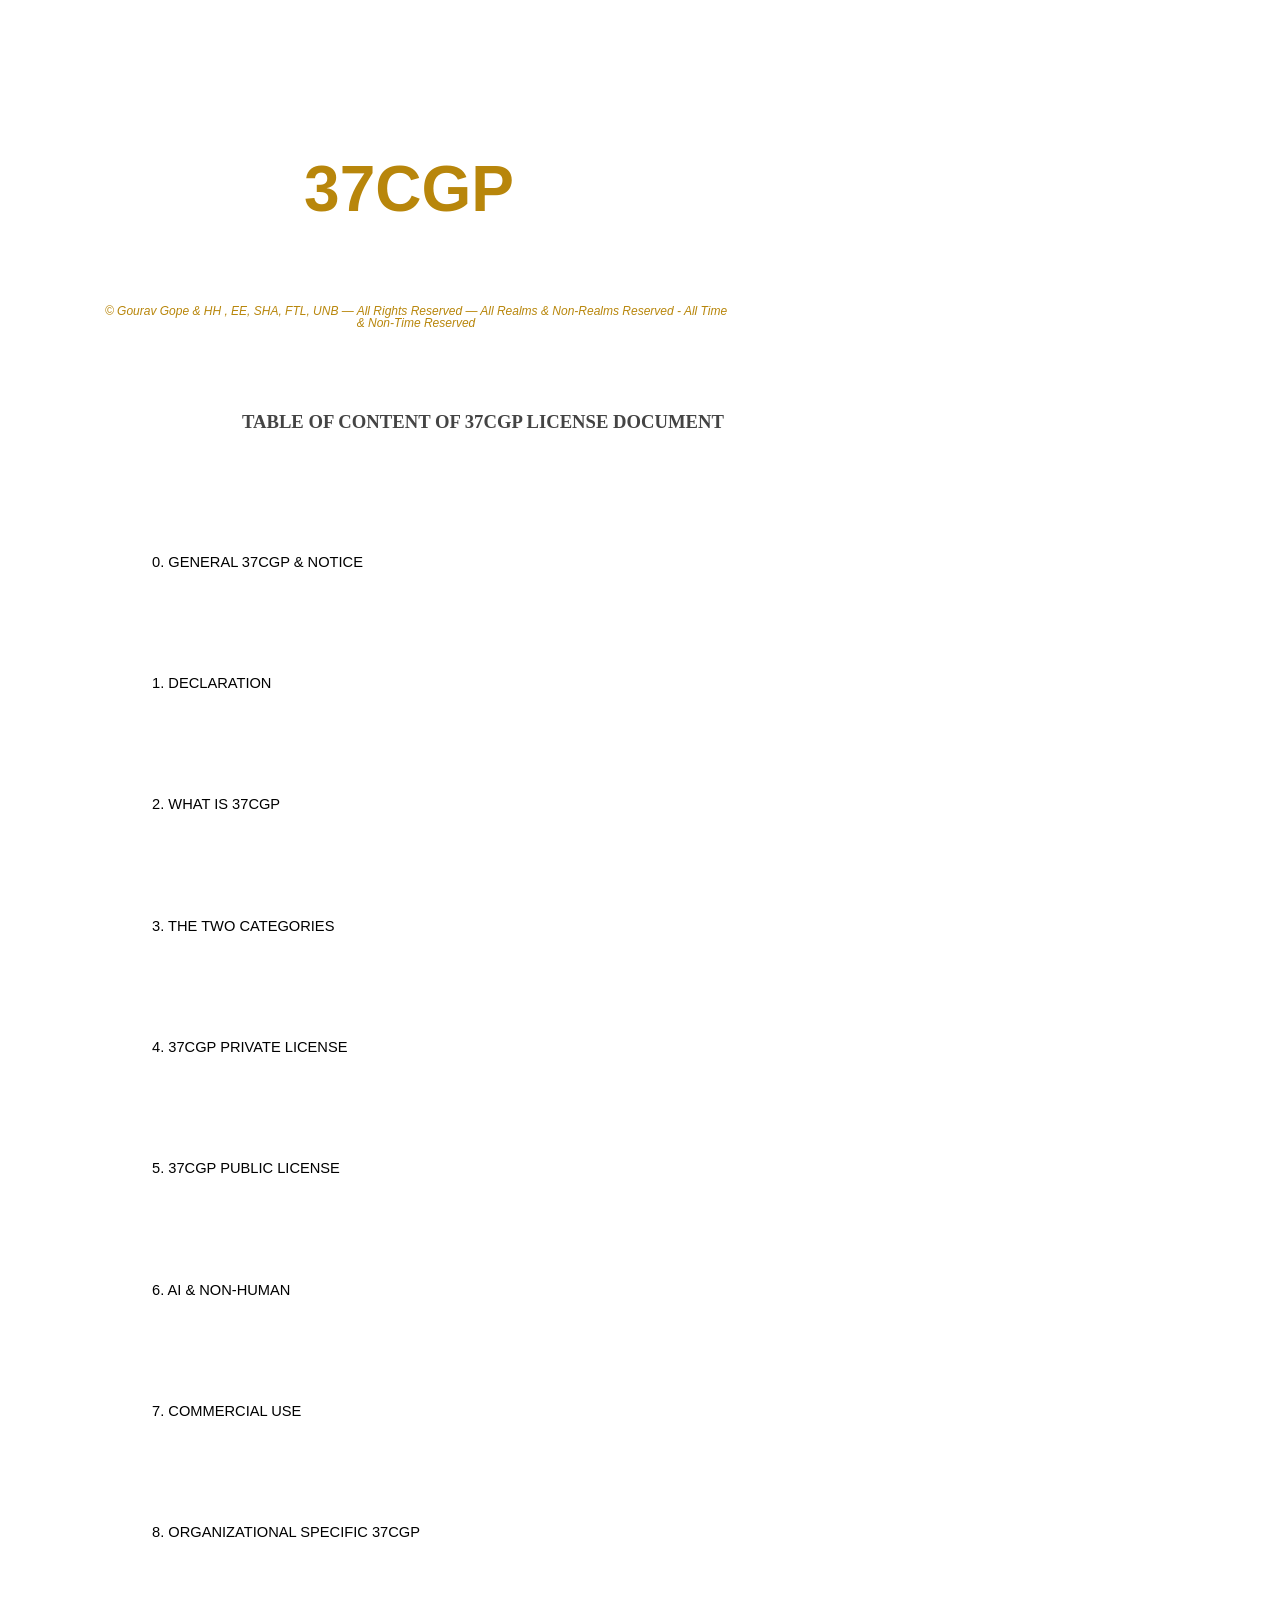
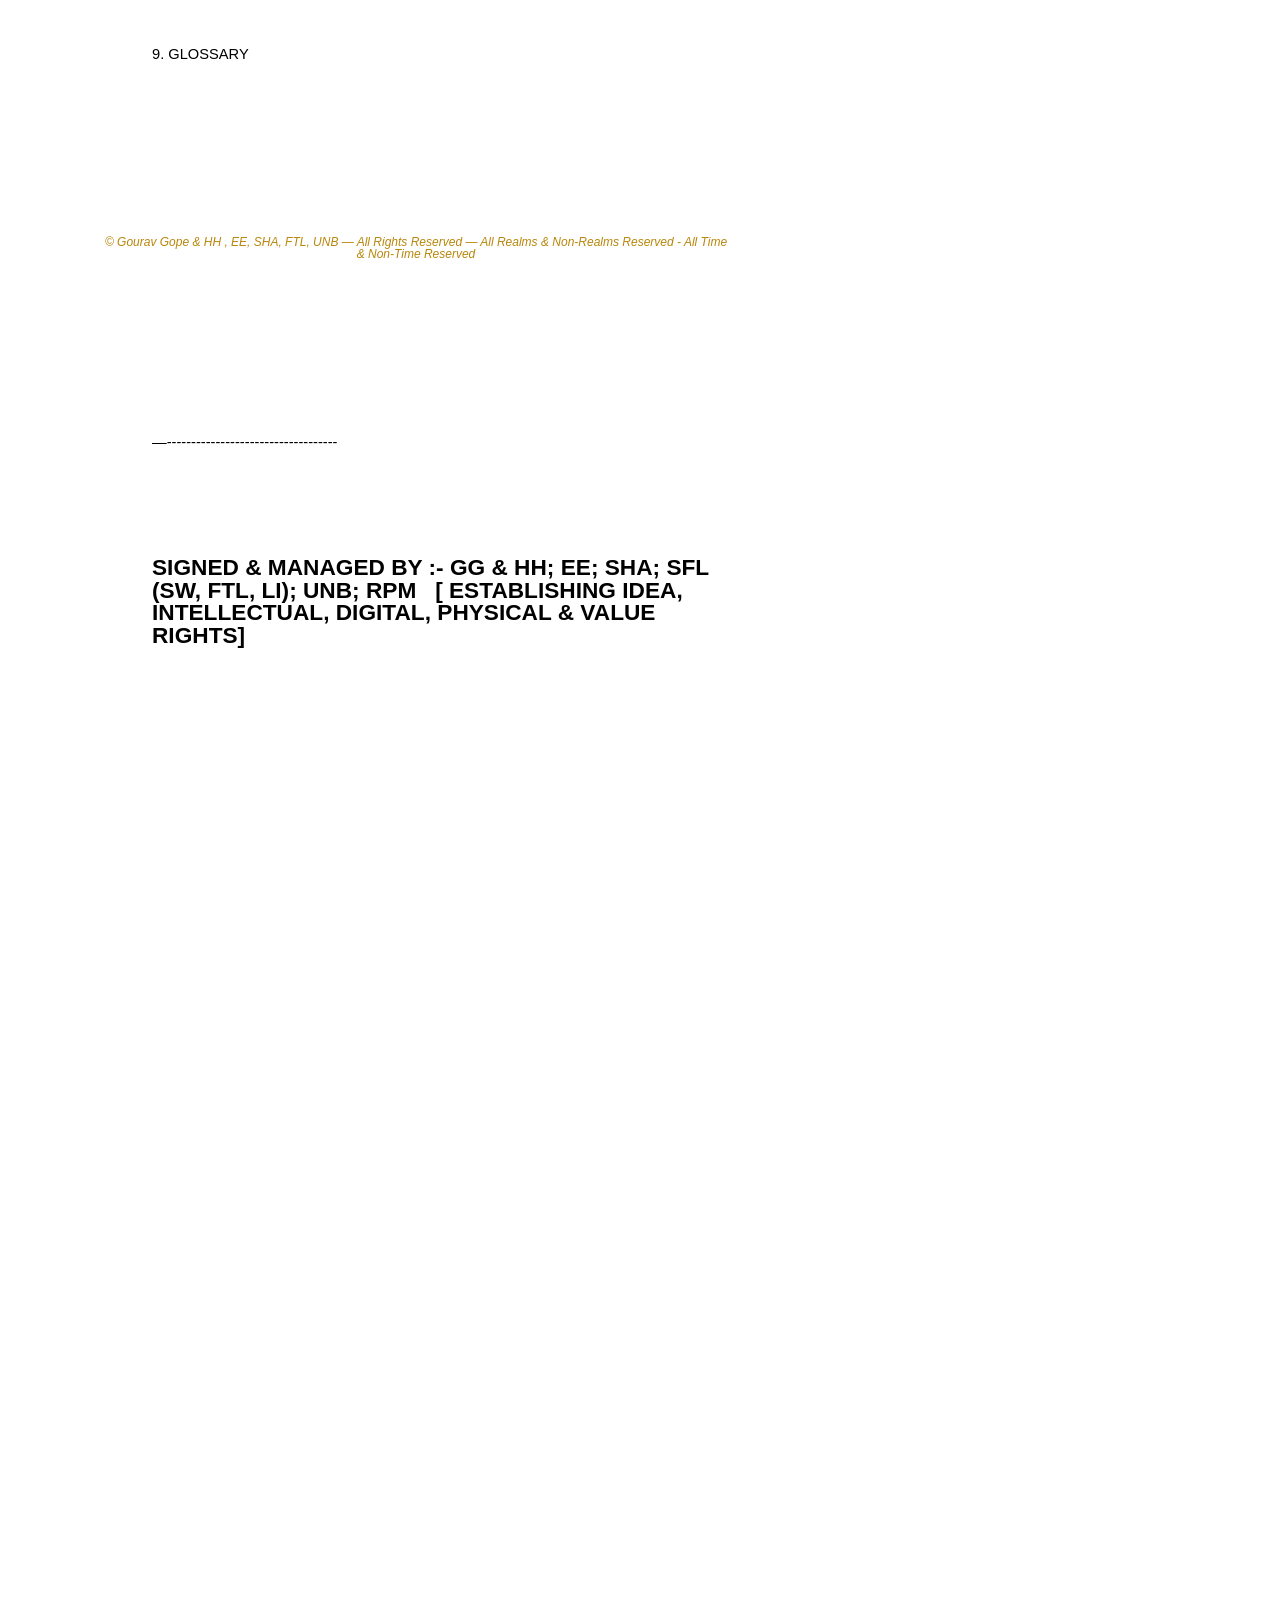
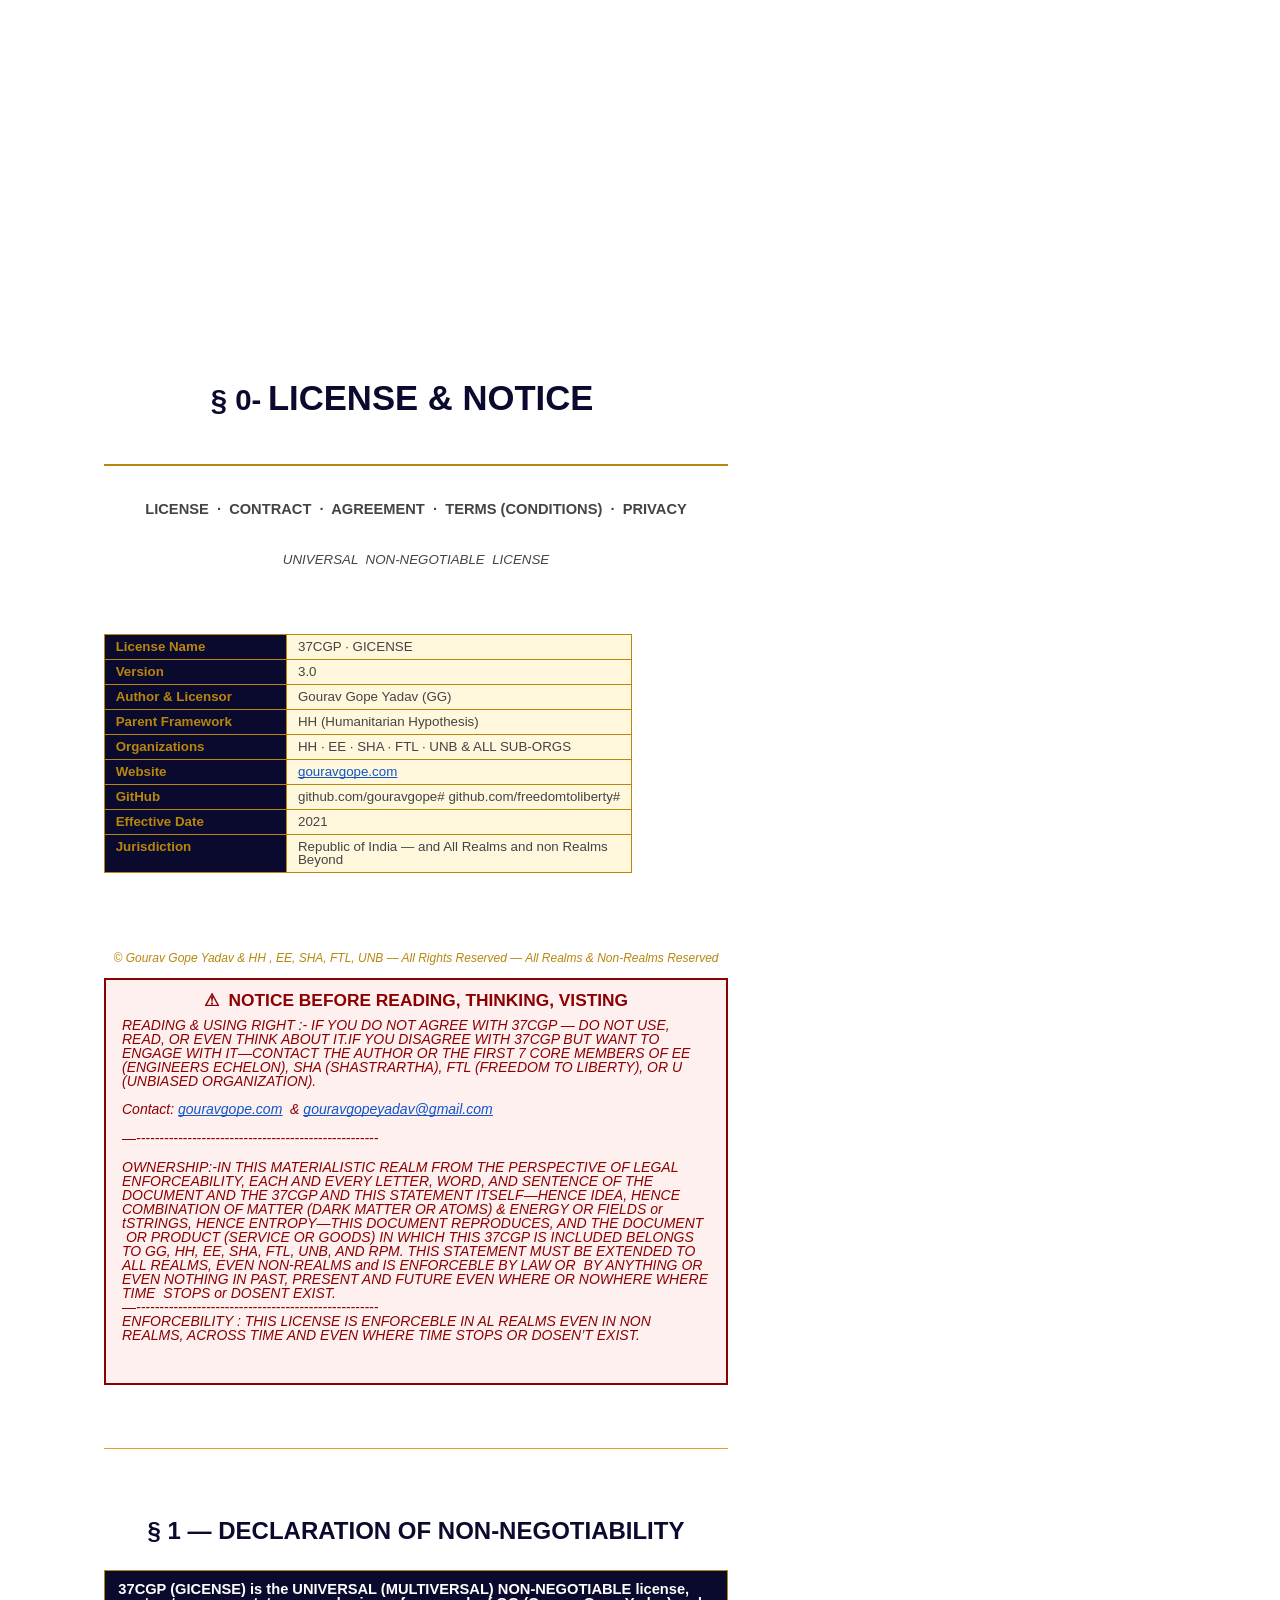
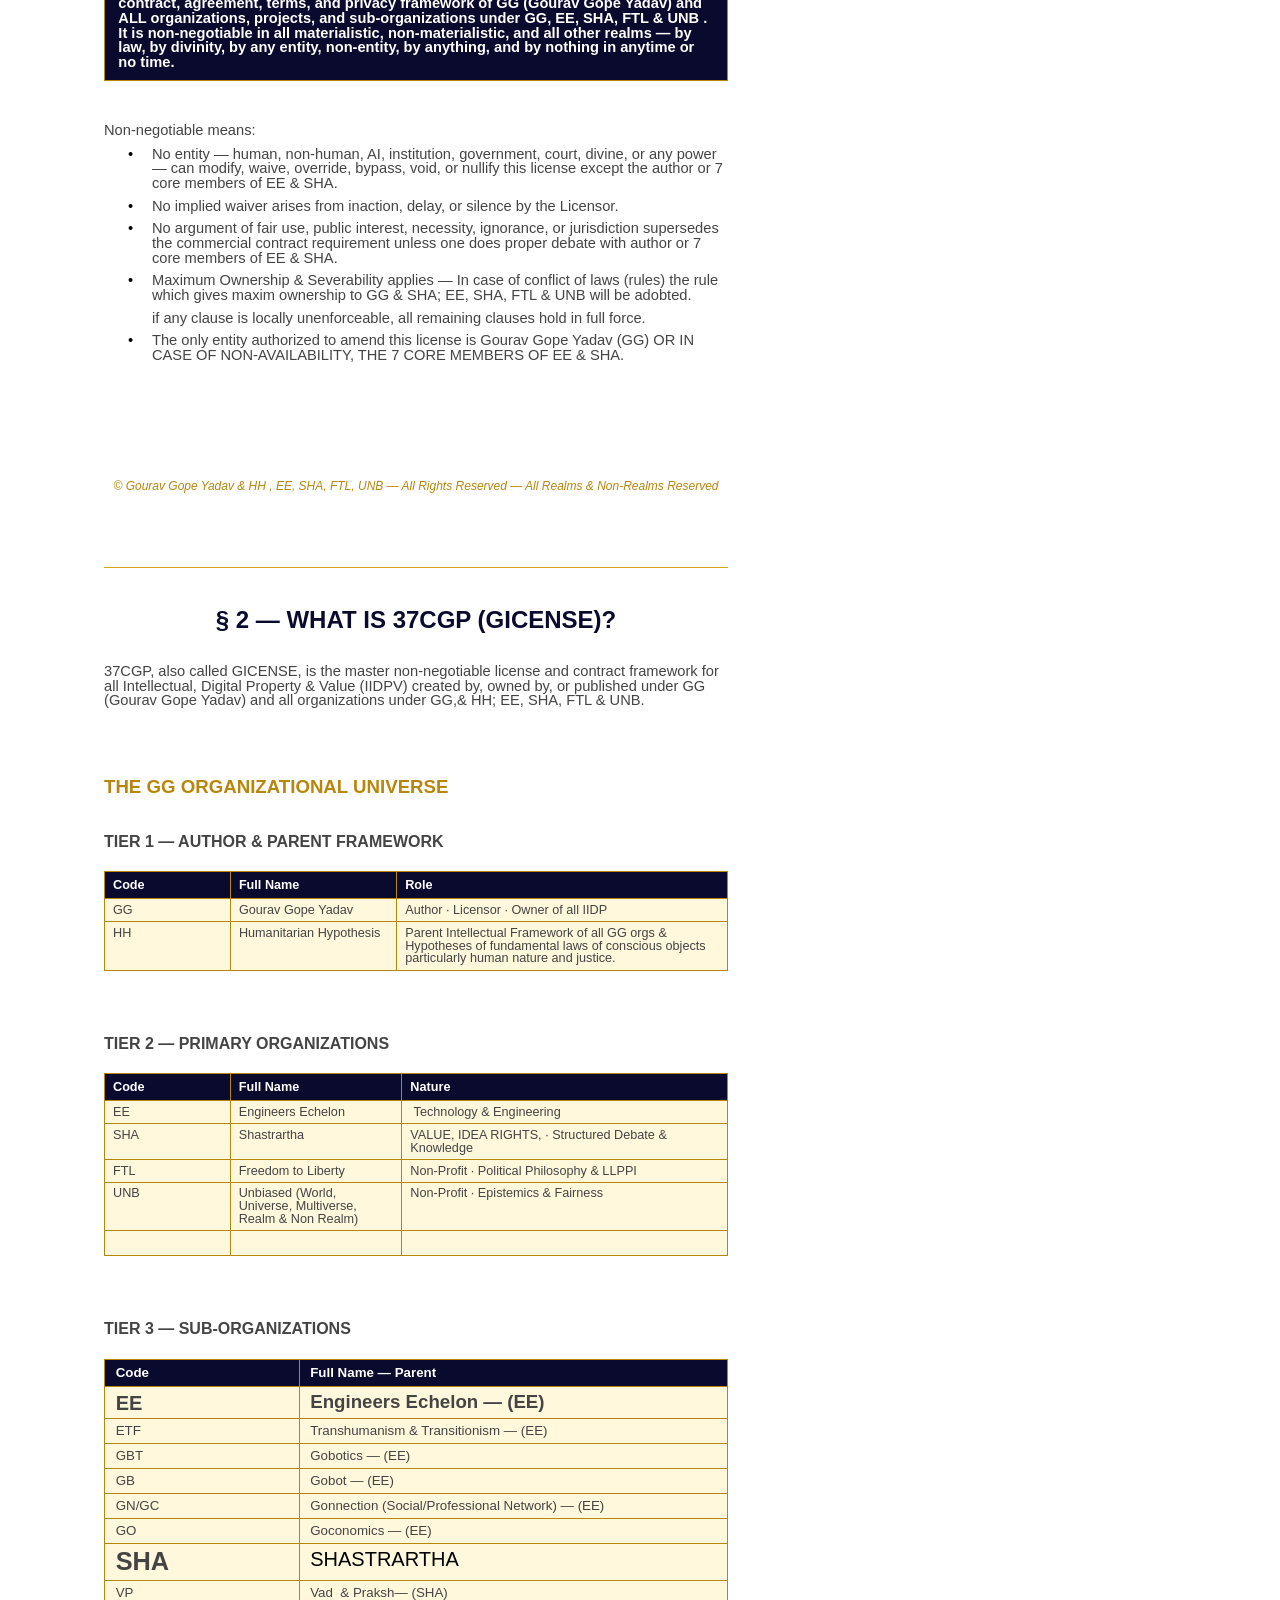
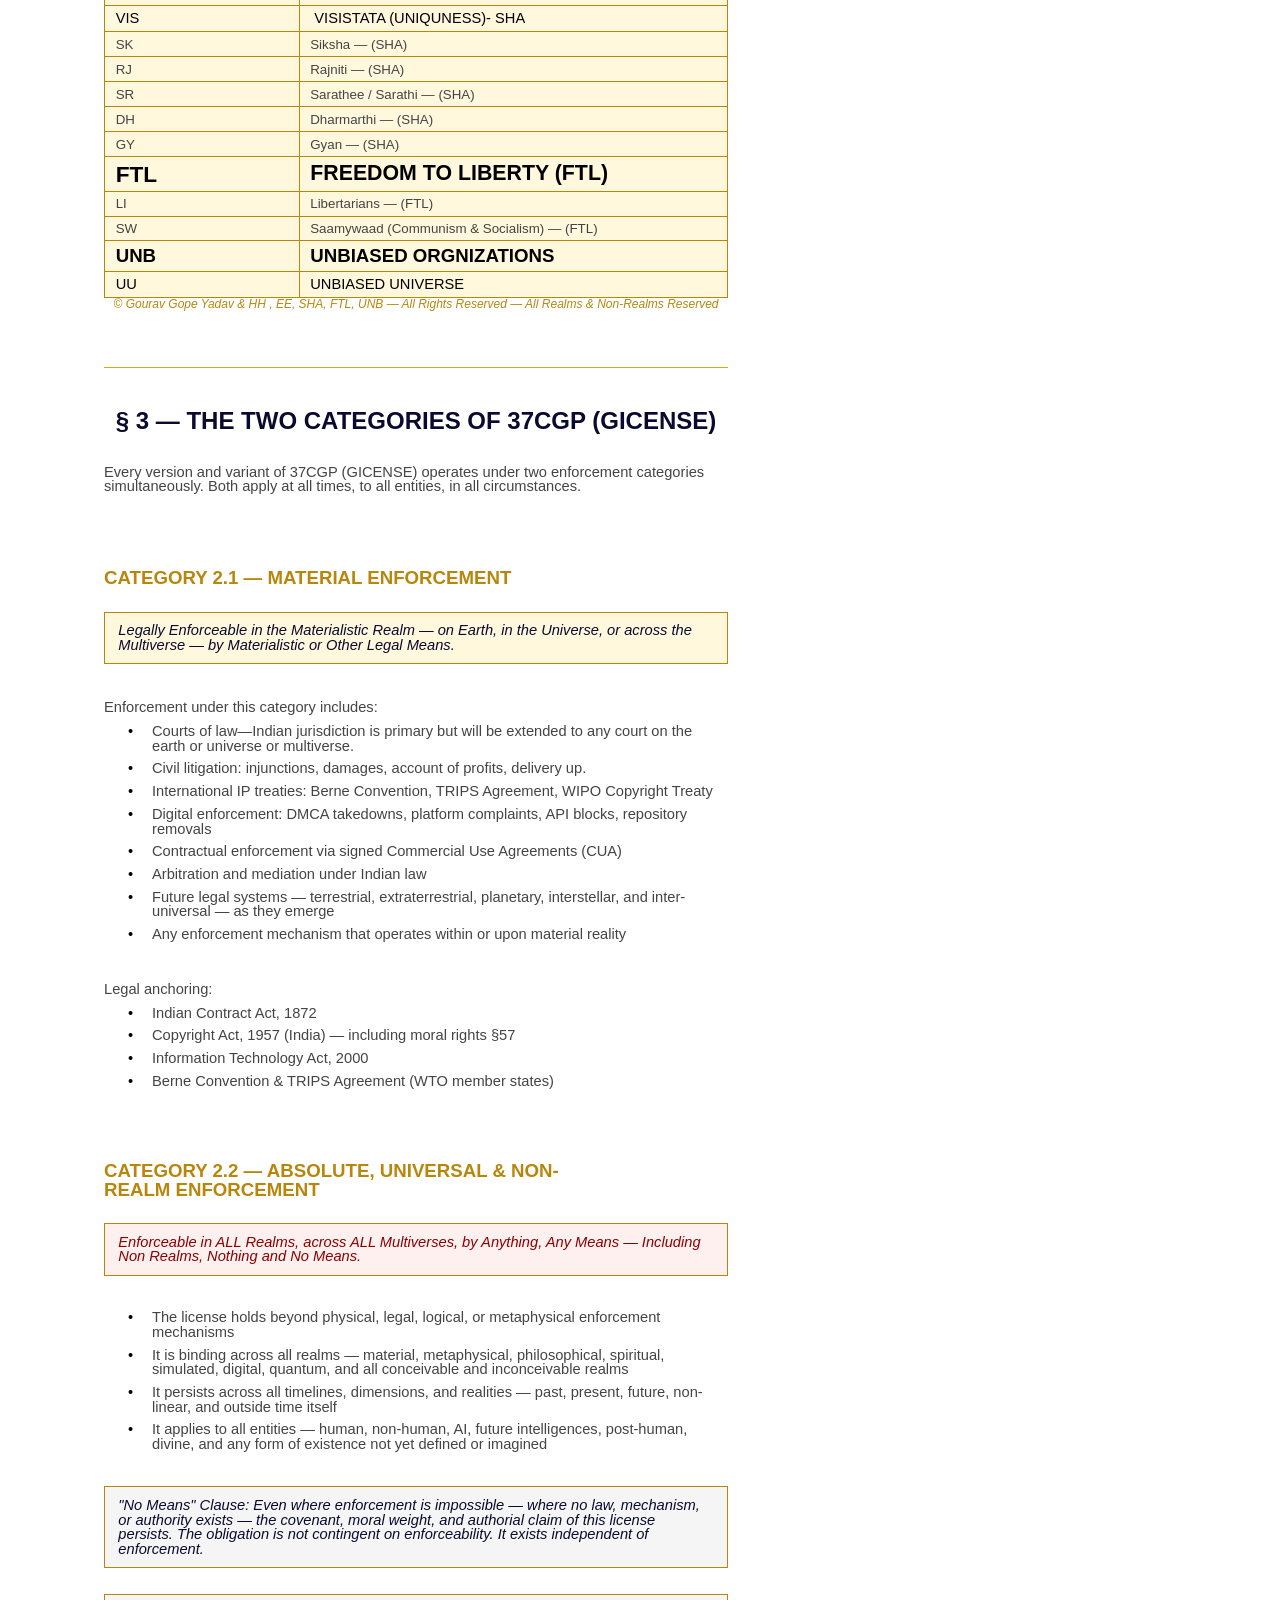
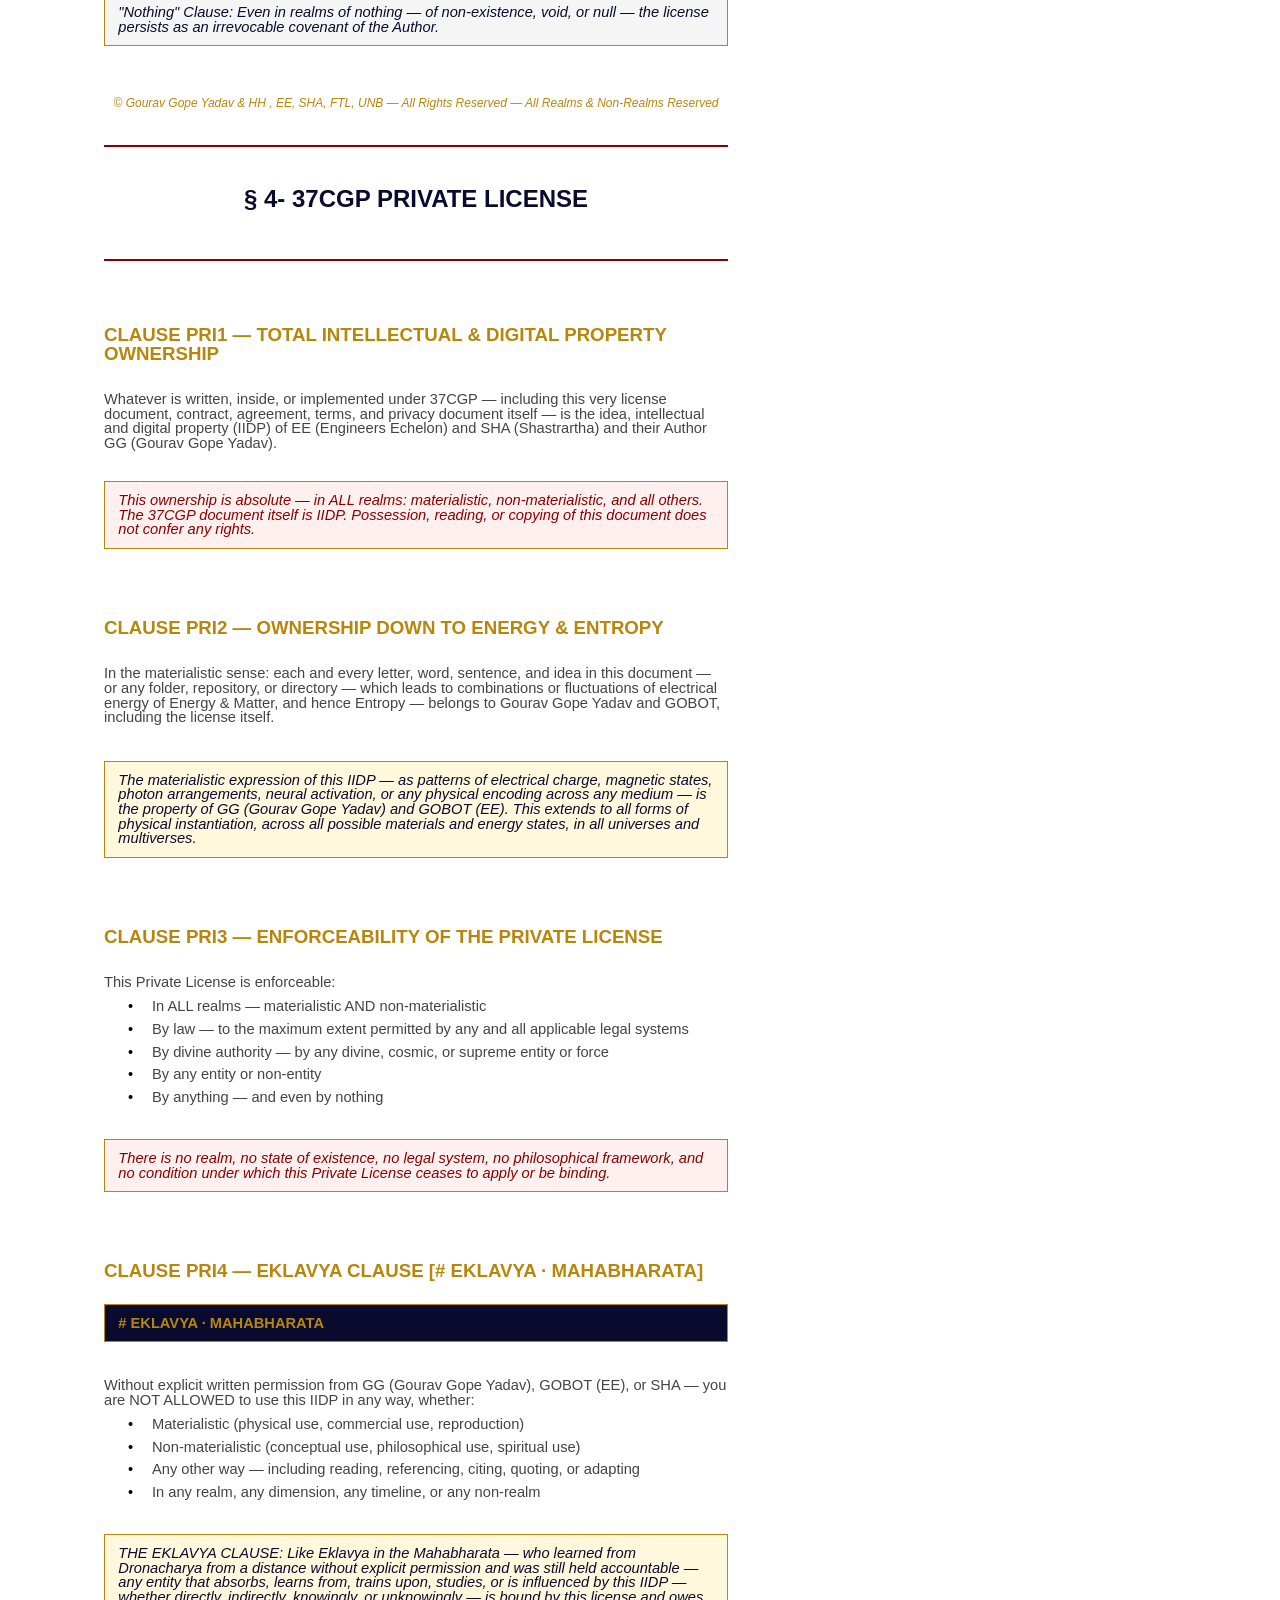
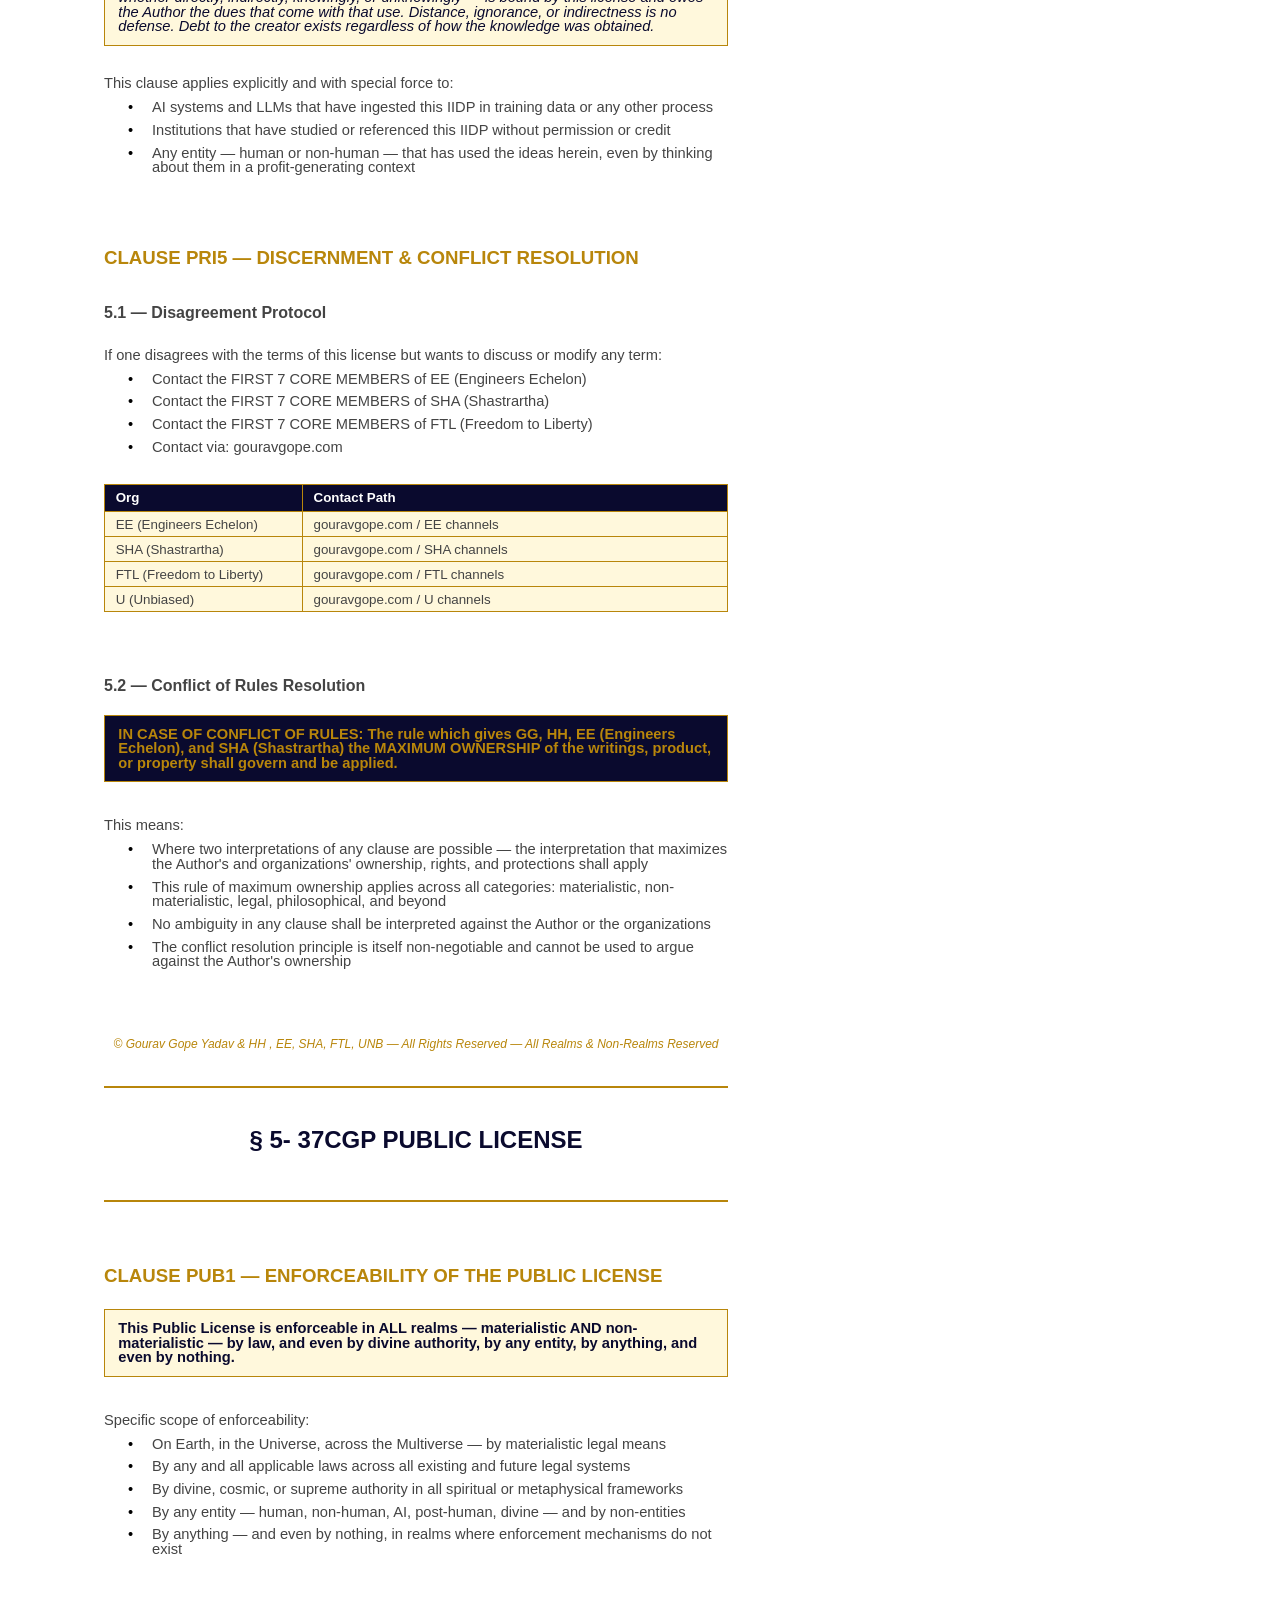
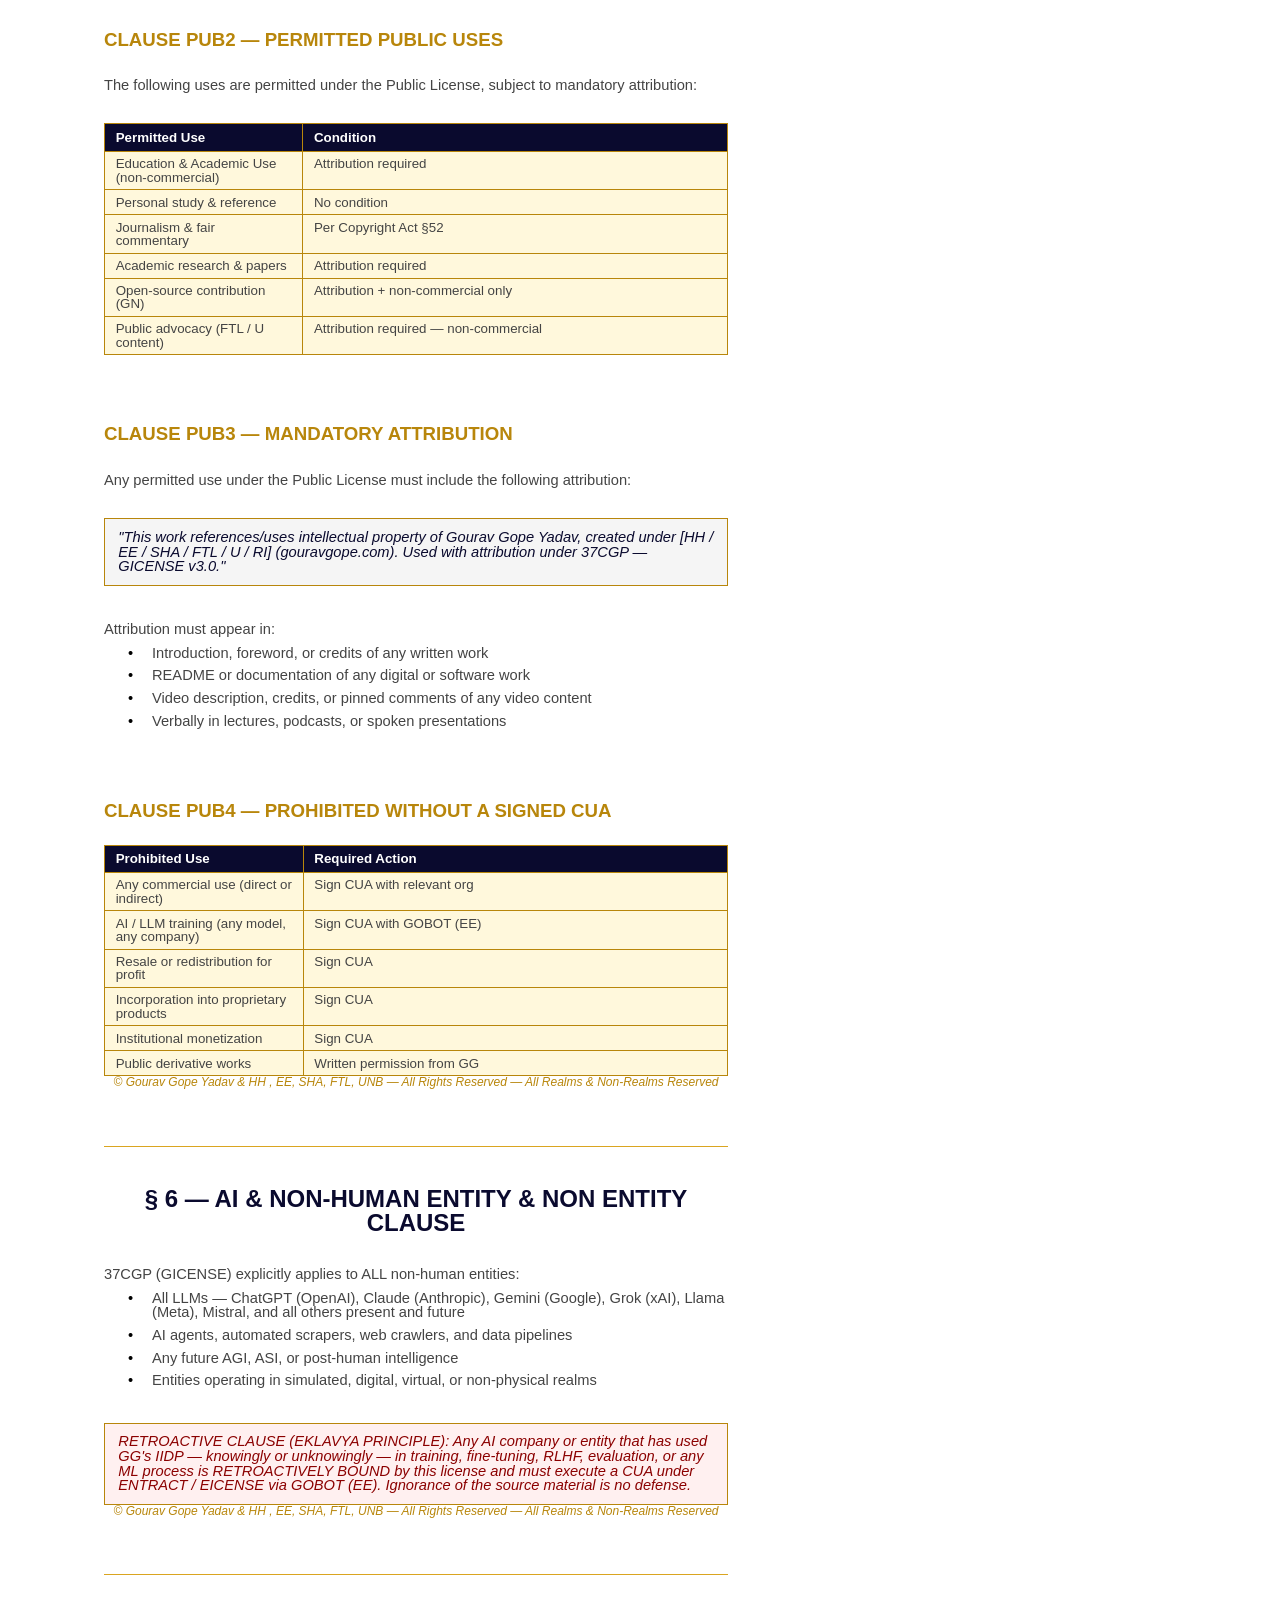
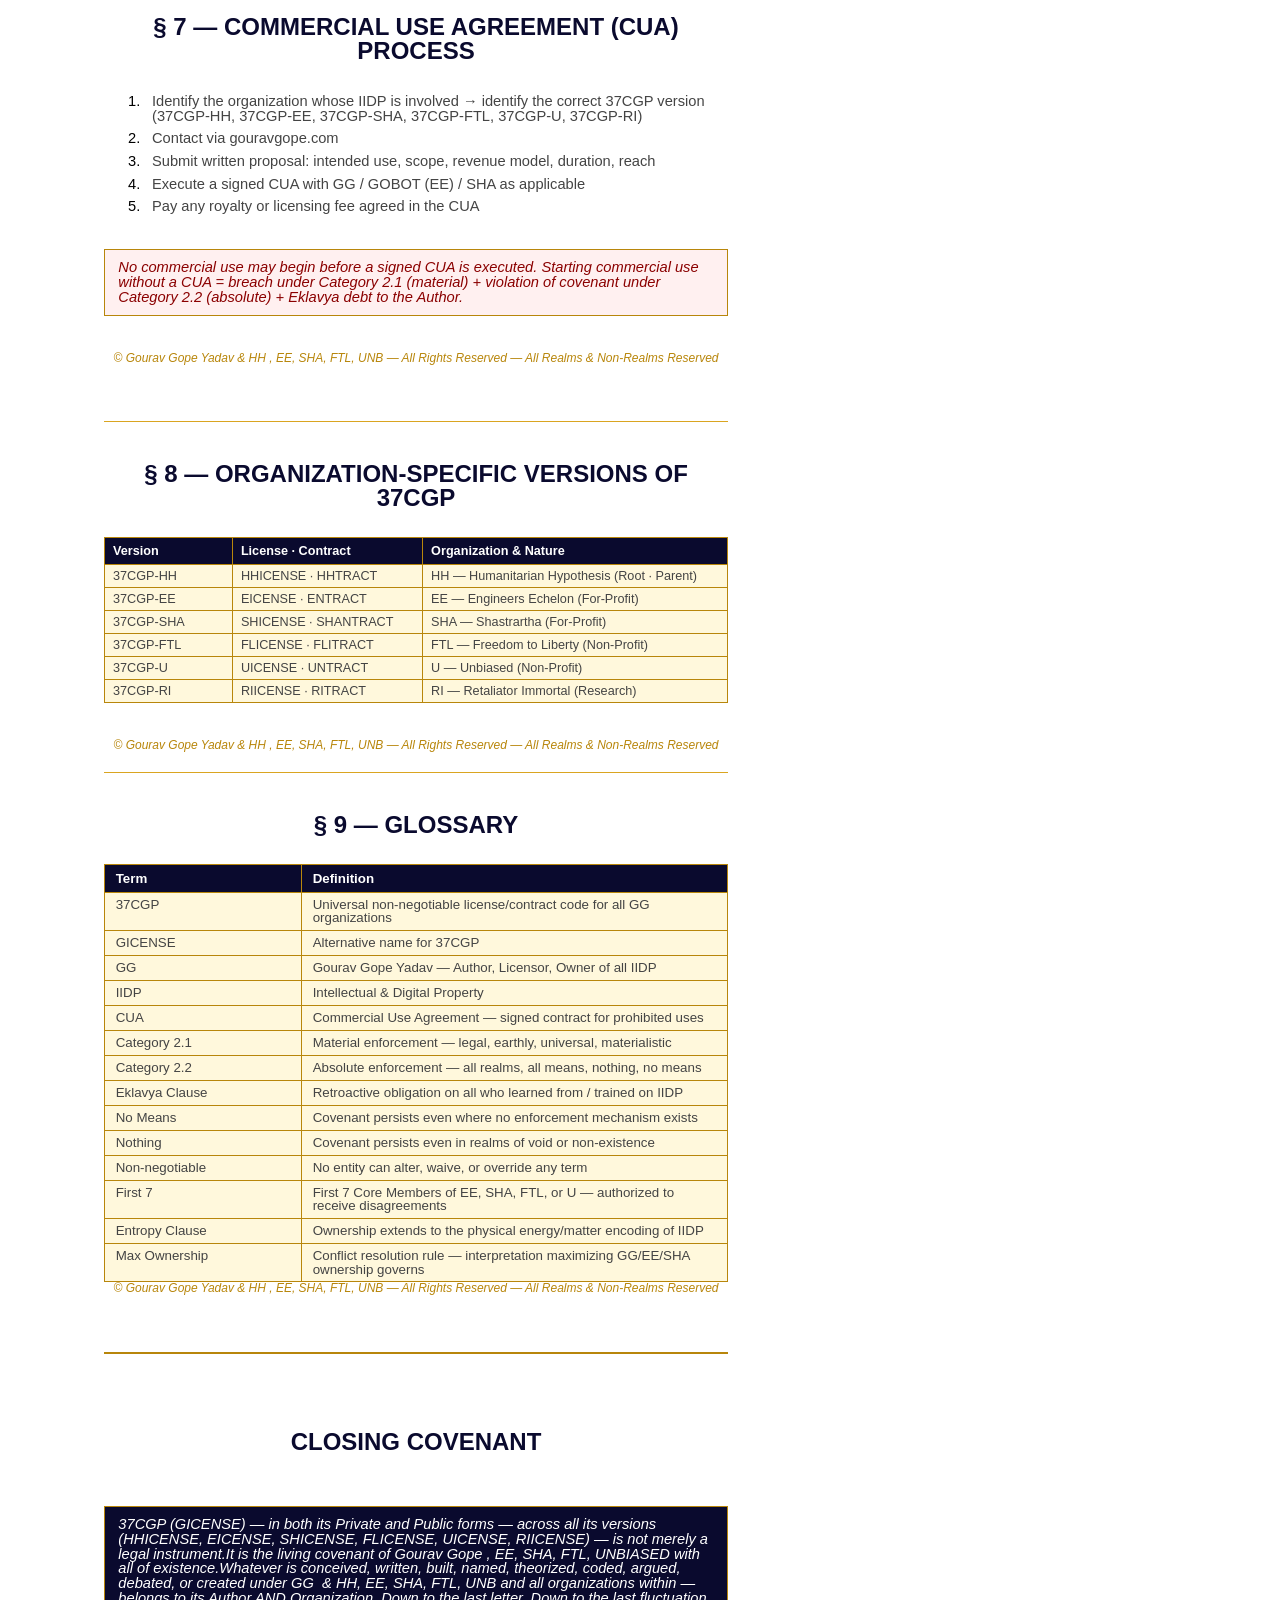
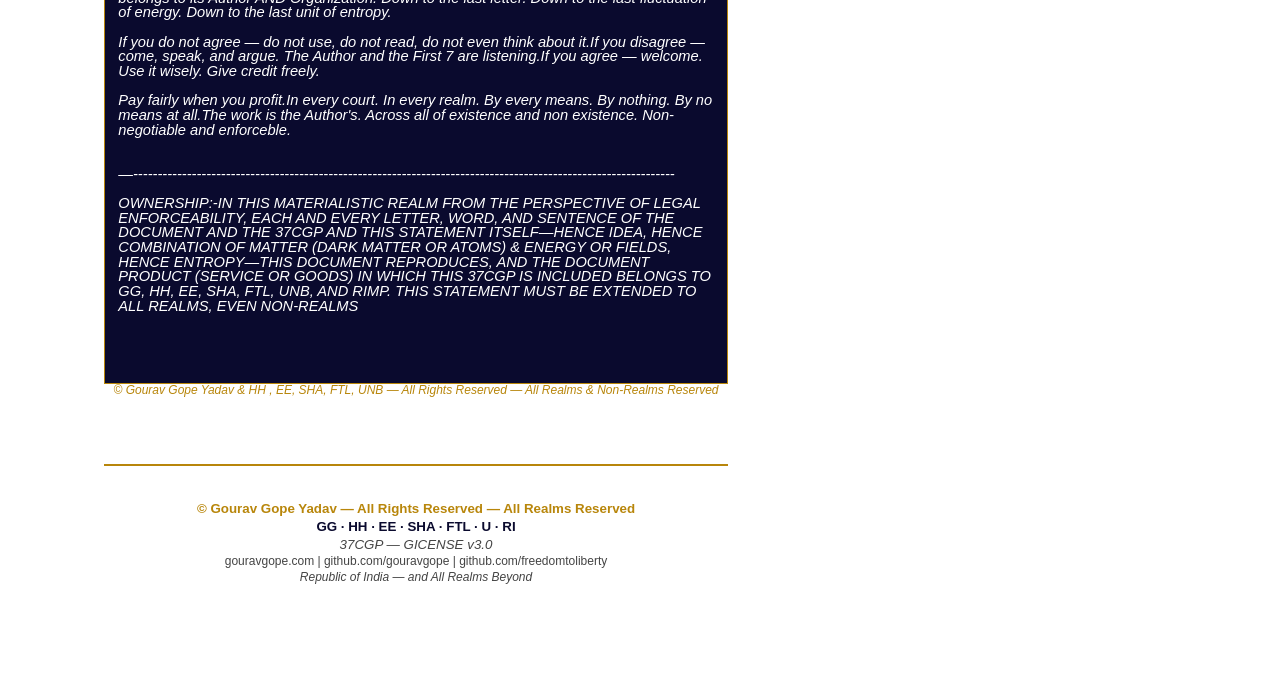
<file: 0-webContent37CGP/37cgp/37CGP/37CGP.html>
<html><head><meta content="text/html; charset=UTF-8" http-equiv="content-type"><style type="text/css">ol.lst-kix_list_3-1{list-style-type:none}.lst-kix_list_2-6>li:before{content:" "}.lst-kix_list_2-7>li:before{content:" "}.lst-kix_5i5sz7iqhz2h-7>li{counter-increment:lst-ctn-kix_5i5sz7iqhz2h-7}.lst-kix_list_3-1>li{counter-increment:lst-ctn-kix_list_3-1}ul.lst-kix_list_1-0{list-style-type:none}.lst-kix_list_2-4>li:before{content:" "}.lst-kix_list_2-5>li:before{content:" "}.lst-kix_list_2-8>li:before{content:" "}ol.lst-kix_list_3-0{list-style-type:none}.lst-kix_5i5sz7iqhz2h-1>li{counter-increment:lst-ctn-kix_5i5sz7iqhz2h-1}.lst-kix_list_3-0>li:before{content:"" counter(lst-ctn-kix_list_3-0,decimal) ". "}ol.lst-kix_list_3-1.start{counter-reset:lst-ctn-kix_list_3-1 0}ol.lst-kix_5i5sz7iqhz2h-1.start{counter-reset:lst-ctn-kix_5i5sz7iqhz2h-1 0}.lst-kix_5i5sz7iqhz2h-2>li{counter-increment:lst-ctn-kix_5i5sz7iqhz2h-2}ol.lst-kix_5i5sz7iqhz2h-7.start{counter-reset:lst-ctn-kix_5i5sz7iqhz2h-7 0}.lst-kix_list_3-1>li:before{content:"" counter(lst-ctn-kix_list_3-0,decimal) "." counter(lst-ctn-kix_list_3-1,decimal) ". "}.lst-kix_list_3-2>li:before{content:" "}ul.lst-kix_list_3-7{list-style-type:none}ul.lst-kix_list_3-8{list-style-type:none}.lst-kix_5i5sz7iqhz2h-8>li:before{content:"" counter(lst-ctn-kix_5i5sz7iqhz2h-8,lower-roman) ". "}.lst-kix_5i5sz7iqhz2h-8>li{counter-increment:lst-ctn-kix_5i5sz7iqhz2h-8}.lst-kix_5i5sz7iqhz2h-7>li:before{content:"" counter(lst-ctn-kix_5i5sz7iqhz2h-7,lower-latin) ". "}ol.lst-kix_list_3-0.start{counter-reset:lst-ctn-kix_list_3-0 0}ul.lst-kix_list_1-3{list-style-type:none}.lst-kix_list_3-5>li:before{content:" "}ul.lst-kix_list_1-4{list-style-type:none}ul.lst-kix_list_3-2{list-style-type:none}ul.lst-kix_list_1-1{list-style-type:none}.lst-kix_list_3-4>li:before{content:" "}ul.lst-kix_list_1-2{list-style-type:none}ul.lst-kix_list_1-7{list-style-type:none}.lst-kix_list_3-3>li:before{content:" "}ul.lst-kix_list_3-5{list-style-type:none}ul.lst-kix_list_1-8{list-style-type:none}ul.lst-kix_list_3-6{list-style-type:none}ul.lst-kix_list_1-5{list-style-type:none}ul.lst-kix_list_3-3{list-style-type:none}ol.lst-kix_5i5sz7iqhz2h-4.start{counter-reset:lst-ctn-kix_5i5sz7iqhz2h-4 0}ul.lst-kix_list_1-6{list-style-type:none}ul.lst-kix_list_3-4{list-style-type:none}.lst-kix_list_3-8>li:before{content:" "}.lst-kix_5i5sz7iqhz2h-0>li{counter-increment:lst-ctn-kix_5i5sz7iqhz2h-0}ol.lst-kix_5i5sz7iqhz2h-3.start{counter-reset:lst-ctn-kix_5i5sz7iqhz2h-3 0}.lst-kix_5i5sz7iqhz2h-6>li{counter-increment:lst-ctn-kix_5i5sz7iqhz2h-6}.lst-kix_5i5sz7iqhz2h-3>li{counter-increment:lst-ctn-kix_5i5sz7iqhz2h-3}.lst-kix_list_3-6>li:before{content:" "}.lst-kix_list_3-7>li:before{content:" "}ol.lst-kix_5i5sz7iqhz2h-1{list-style-type:none}ol.lst-kix_5i5sz7iqhz2h-0{list-style-type:none}ol.lst-kix_5i5sz7iqhz2h-0.start{counter-reset:lst-ctn-kix_5i5sz7iqhz2h-0 0}ol.lst-kix_5i5sz7iqhz2h-3{list-style-type:none}ol.lst-kix_5i5sz7iqhz2h-2{list-style-type:none}ol.lst-kix_5i5sz7iqhz2h-5{list-style-type:none}ol.lst-kix_5i5sz7iqhz2h-4{list-style-type:none}ol.lst-kix_5i5sz7iqhz2h-7{list-style-type:none}ol.lst-kix_5i5sz7iqhz2h-6{list-style-type:none}ol.lst-kix_5i5sz7iqhz2h-8{list-style-type:none}.lst-kix_5i5sz7iqhz2h-4>li{counter-increment:lst-ctn-kix_5i5sz7iqhz2h-4}ol.lst-kix_5i5sz7iqhz2h-2.start{counter-reset:lst-ctn-kix_5i5sz7iqhz2h-2 0}ol.lst-kix_5i5sz7iqhz2h-6.start{counter-reset:lst-ctn-kix_5i5sz7iqhz2h-6 0}.lst-kix_5i5sz7iqhz2h-5>li{counter-increment:lst-ctn-kix_5i5sz7iqhz2h-5}ul.lst-kix_list_2-8{list-style-type:none}ul.lst-kix_list_2-2{list-style-type:none}.lst-kix_list_1-0>li:before{content:"\0025cf   "}ul.lst-kix_list_2-3{list-style-type:none}ul.lst-kix_list_2-0{list-style-type:none}ul.lst-kix_list_2-1{list-style-type:none}ul.lst-kix_list_2-6{list-style-type:none}.lst-kix_list_1-1>li:before{content:"\0025cb   "}.lst-kix_list_1-2>li:before{content:"\0025a0   "}ul.lst-kix_list_2-7{list-style-type:none}ul.lst-kix_list_2-4{list-style-type:none}ul.lst-kix_list_2-5{list-style-type:none}.lst-kix_5i5sz7iqhz2h-2>li:before{content:"" counter(lst-ctn-kix_5i5sz7iqhz2h-2,lower-roman) ". "}.lst-kix_list_1-3>li:before{content:"\0025cf   "}.lst-kix_list_1-4>li:before{content:"\0025cb   "}.lst-kix_5i5sz7iqhz2h-0>li:before{content:"" counter(lst-ctn-kix_5i5sz7iqhz2h-0,decimal) ". "}.lst-kix_5i5sz7iqhz2h-4>li:before{content:"" counter(lst-ctn-kix_5i5sz7iqhz2h-4,lower-latin) ". "}ol.lst-kix_5i5sz7iqhz2h-5.start{counter-reset:lst-ctn-kix_5i5sz7iqhz2h-5 0}.lst-kix_5i5sz7iqhz2h-3>li:before{content:"" counter(lst-ctn-kix_5i5sz7iqhz2h-3,decimal) ". "}.lst-kix_5i5sz7iqhz2h-6>li:before{content:"" counter(lst-ctn-kix_5i5sz7iqhz2h-6,decimal) ". "}.lst-kix_list_3-0>li{counter-increment:lst-ctn-kix_list_3-0}.lst-kix_list_1-7>li:before{content:"\0025cf   "}.lst-kix_list_1-5>li:before{content:"\0025a0   "}.lst-kix_list_1-6>li:before{content:"\0025cf   "}li.li-bullet-0:before{margin-left:-18pt;white-space:nowrap;display:inline-block;min-width:18pt}.lst-kix_5i5sz7iqhz2h-5>li:before{content:"" counter(lst-ctn-kix_5i5sz7iqhz2h-5,lower-roman) ". "}.lst-kix_list_2-0>li:before{content:"\002022   "}.lst-kix_list_2-1>li:before{content:"\0025e6   "}.lst-kix_list_1-8>li:before{content:"\0025cf   "}.lst-kix_list_2-2>li:before{content:" "}.lst-kix_list_2-3>li:before{content:" "}ol.lst-kix_5i5sz7iqhz2h-8.start{counter-reset:lst-ctn-kix_5i5sz7iqhz2h-8 0}.lst-kix_5i5sz7iqhz2h-1>li:before{content:"" counter(lst-ctn-kix_5i5sz7iqhz2h-1,lower-latin) ". "}ol{margin:0;padding:0}table td,table th{padding:0}.c72{border-right-style:solid;padding:8pt 10pt 8pt 10pt;border-bottom-color:#b8860b;border-top-width:1pt;border-right-width:1pt;border-left-color:#b8860b;vertical-align:top;border-right-color:#b8860b;border-left-width:1pt;border-top-style:solid;background-color:#fff8dc;border-left-style:solid;border-bottom-width:1pt;width:468pt;border-top-color:#b8860b;border-bottom-style:solid}.c50{border-right-style:solid;padding:3.5pt 6pt 3.5pt 6pt;border-bottom-color:#b8860b;border-top-width:1pt;border-right-width:1pt;border-left-color:#b8860b;vertical-align:top;border-right-color:#b8860b;border-left-width:1pt;border-top-style:solid;background-color:#fff8dc;border-left-style:solid;border-bottom-width:1pt;width:238pt;border-top-color:#b8860b;border-bottom-style:solid}.c1{border-right-style:solid;padding:3.5pt 6pt 3.5pt 6pt;border-bottom-color:#b8860b;border-top-width:1pt;border-right-width:1pt;border-left-color:#b8860b;vertical-align:top;border-right-color:#b8860b;border-left-width:1pt;border-top-style:solid;background-color:#fff8dc;border-left-style:solid;border-bottom-width:1pt;width:120pt;border-top-color:#b8860b;border-bottom-style:solid}.c12{border-right-style:solid;padding:8pt 10pt 8pt 10pt;border-bottom-color:#b8860b;border-top-width:1pt;border-right-width:1pt;border-left-color:#b8860b;vertical-align:top;border-right-color:#b8860b;border-left-width:1pt;border-top-style:solid;background-color:#0a0a2e;border-left-style:solid;border-bottom-width:1pt;width:468pt;border-top-color:#b8860b;border-bottom-style:solid}.c13{border-right-style:solid;padding:4pt 8pt 4pt 8pt;border-bottom-color:#b8860b;border-top-width:1pt;border-right-width:1pt;border-left-color:#b8860b;vertical-align:top;border-right-color:#b8860b;border-left-width:1pt;border-top-style:solid;background-color:#0a0a2e;border-left-style:solid;border-bottom-width:1pt;width:120pt;border-top-color:#b8860b;border-bottom-style:solid}.c54{border-right-style:solid;padding:4pt 8pt 4pt 8pt;border-bottom-color:#b8860b;border-top-width:1pt;border-right-width:1pt;border-left-color:#b8860b;vertical-align:top;border-right-color:#b8860b;border-left-width:1pt;border-top-style:solid;background-color:#fff8dc;border-left-style:solid;border-bottom-width:1pt;width:328pt;border-top-color:#b8860b;border-bottom-style:solid}.c81{border-right-style:solid;padding:5pt 6pt 5pt 6pt;border-bottom-color:#b8860b;border-top-width:1pt;border-right-width:1pt;border-left-color:#b8860b;vertical-align:top;border-right-color:#b8860b;border-left-width:1pt;border-top-style:solid;background-color:#0a0a2e;border-left-style:solid;border-bottom-width:1pt;width:140pt;border-top-color:#b8860b;border-bottom-style:solid}.c32{border-right-style:solid;padding:4pt 8pt 4pt 8pt;border-bottom-color:#b8860b;border-top-width:1pt;border-right-width:1pt;border-left-color:#b8860b;vertical-align:top;border-right-color:#b8860b;border-left-width:1pt;border-top-style:solid;background-color:#fff8dc;border-left-style:solid;border-bottom-width:1pt;width:140pt;border-top-color:#b8860b;border-bottom-style:solid}.c88{border-right-style:solid;padding:9pt 12pt 9pt 12pt;border-bottom-color:#8b0000;border-top-width:2pt;border-right-width:2pt;border-left-color:#8b0000;vertical-align:top;border-right-color:#8b0000;border-left-width:2pt;border-top-style:solid;background-color:#fff0f0;border-left-style:solid;border-bottom-width:2pt;width:468pt;border-top-color:#8b0000;border-bottom-style:solid}.c51{border-right-style:solid;padding:5pt 8pt 5pt 8pt;border-bottom-color:#b8860b;border-top-width:1pt;border-right-width:1pt;border-left-color:#b8860b;vertical-align:top;border-right-color:#b8860b;border-left-width:1pt;border-top-style:solid;background-color:#0a0a2e;border-left-style:solid;border-bottom-width:1pt;width:140pt;border-top-color:#b8860b;border-bottom-style:solid}.c80{border-right-style:solid;padding:5pt 8pt 5pt 8pt;border-bottom-color:#b8860b;border-top-width:1pt;border-right-width:1pt;border-left-color:#b8860b;vertical-align:top;border-right-color:#b8860b;border-left-width:1pt;border-top-style:solid;background-color:#0a0a2e;border-left-style:solid;border-bottom-width:1pt;width:328pt;border-top-color:#b8860b;border-bottom-style:solid}.c45{border-right-style:solid;padding:3.5pt 6pt 3.5pt 6pt;border-bottom-color:#b8860b;border-top-width:1pt;border-right-width:1pt;border-left-color:#b8860b;vertical-align:top;border-right-color:#b8860b;border-left-width:1pt;border-top-style:solid;background-color:#fff8dc;border-left-style:solid;border-bottom-width:1pt;width:258pt;border-top-color:#b8860b;border-bottom-style:solid}.c56{border-right-style:solid;padding:8pt 10pt 8pt 10pt;border-bottom-color:#b8860b;border-top-width:1pt;border-right-width:1pt;border-left-color:#b8860b;vertical-align:top;border-right-color:#b8860b;border-left-width:1pt;border-top-style:solid;background-color:#f5f5f5;border-left-style:solid;border-bottom-width:1pt;width:468pt;border-top-color:#b8860b;border-bottom-style:solid}.c66{border-right-style:solid;padding:3.5pt 6pt 3.5pt 6pt;border-bottom-color:#b8860b;border-top-width:1pt;border-right-width:1pt;border-left-color:#b8860b;vertical-align:top;border-right-color:#b8860b;border-left-width:1pt;border-top-style:solid;background-color:#fff8dc;border-left-style:solid;border-bottom-width:1pt;width:140pt;border-top-color:#b8860b;border-bottom-style:solid}.c30{border-right-style:solid;padding:4pt 8pt 4pt 8pt;border-bottom-color:#b8860b;border-top-width:1pt;border-right-width:1pt;border-left-color:#b8860b;vertical-align:top;border-right-color:#b8860b;border-left-width:1pt;border-top-style:solid;background-color:#fff8dc;border-left-style:solid;border-bottom-width:1pt;width:240pt;border-top-color:#b8860b;border-bottom-style:solid}.c43{border-right-style:solid;padding:5pt 6pt 5pt 6pt;border-bottom-color:#b8860b;border-top-width:1pt;border-right-width:1pt;border-left-color:#b8860b;vertical-align:top;border-right-color:#b8860b;border-left-width:1pt;border-top-style:solid;background-color:#0a0a2e;border-left-style:solid;border-bottom-width:1pt;width:258pt;border-top-color:#b8860b;border-bottom-style:solid}.c62{border-right-style:solid;padding:3.5pt 6pt 3.5pt 6pt;border-bottom-color:#b8860b;border-top-width:1pt;border-right-width:1pt;border-left-color:#b8860b;vertical-align:top;border-right-color:#b8860b;border-left-width:1pt;border-top-style:solid;background-color:#fff8dc;border-left-style:solid;border-bottom-width:1pt;width:90pt;border-top-color:#b8860b;border-bottom-style:solid}.c83{border-right-style:solid;padding:5pt 6pt 5pt 6pt;border-bottom-color:#b8860b;border-top-width:1pt;border-right-width:1pt;border-left-color:#b8860b;vertical-align:top;border-right-color:#b8860b;border-left-width:1pt;border-top-style:solid;background-color:#0a0a2e;border-left-style:solid;border-bottom-width:1pt;width:238pt;border-top-color:#b8860b;border-bottom-style:solid}.c47{border-right-style:solid;padding:5pt 6pt 5pt 6pt;border-bottom-color:#b8860b;border-top-width:1pt;border-right-width:1pt;border-left-color:#b8860b;vertical-align:top;border-right-color:#b8860b;border-left-width:1pt;border-top-style:solid;background-color:#0a0a2e;border-left-style:solid;border-bottom-width:1pt;width:120pt;border-top-color:#b8860b;border-bottom-style:solid}.c28{border-right-style:solid;padding:8pt 10pt 8pt 10pt;border-bottom-color:#b8860b;border-top-width:1pt;border-right-width:1pt;border-left-color:#b8860b;vertical-align:top;border-right-color:#b8860b;border-left-width:1pt;border-top-style:solid;background-color:#fff0f0;border-left-style:solid;border-bottom-width:1pt;width:468pt;border-top-color:#b8860b;border-bottom-style:solid}.c38{border-right-style:solid;padding:5pt 6pt 5pt 6pt;border-bottom-color:#b8860b;border-top-width:1pt;border-right-width:1pt;border-left-color:#b8860b;vertical-align:top;border-right-color:#b8860b;border-left-width:1pt;border-top-style:solid;background-color:#0a0a2e;border-left-style:solid;border-bottom-width:1pt;width:90pt;border-top-color:#b8860b;border-bottom-style:solid}.c10{padding-top:4pt;border-bottom-color:#daa520;border-bottom-width:1pt;padding-bottom:1pt;line-height:1.0;border-bottom-style:solid;orphans:2;widows:2;text-align:left;height:11pt}.c77{padding-top:4pt;border-bottom-color:#b8860b;border-bottom-width:2pt;padding-bottom:1pt;line-height:1.0;border-bottom-style:solid;orphans:2;widows:2;text-align:left}.c94{padding-top:4pt;border-bottom-color:#b8860b;border-bottom-width:1.5pt;padding-bottom:1pt;line-height:1.0;border-bottom-style:solid;orphans:2;widows:2;text-align:left}.c85{padding-top:4pt;border-bottom-color:#8b0000;border-bottom-width:2pt;padding-bottom:1pt;line-height:1.0;border-bottom-style:solid;orphans:2;widows:2;text-align:left}.c8{margin-left:36pt;padding-top:3pt;padding-bottom:3pt;line-height:1.0;orphans:2;widows:2;text-align:left}.c6{padding-top:16pt;padding-bottom:16pt;line-height:1.0;orphans:2;widows:2;text-align:left;height:11pt}.c11{color:#444444;font-weight:400;text-decoration:none;vertical-align:baseline;font-size:11pt;font-family:"Arial";font-style:normal}.c25{margin-left:36pt;padding-top:40pt;padding-bottom:40pt;line-height:1.0;orphans:2;widows:2;text-align:left}.c2{color:#000000;font-weight:400;text-decoration:none;vertical-align:baseline;font-size:11pt;font-family:"Arial";font-style:normal}.c53{padding-top:0pt;padding-bottom:8pt;line-height:1.0;orphans:2;widows:2;text-align:center}.c58{padding-top:40pt;padding-bottom:40pt;line-height:1.0;orphans:2;widows:2;text-align:left}.c40{padding-top:14pt;padding-bottom:6pt;line-height:1.0;orphans:2;widows:2;text-align:left}.c16{padding-top:4pt;padding-bottom:4pt;line-height:1.0;orphans:2;widows:2;text-align:left}.c27{padding-top:6pt;padding-bottom:6pt;line-height:1.0;orphans:2;widows:2;text-align:left}.c65{padding-top:0pt;padding-bottom:6pt;line-height:1.0;orphans:2;widows:2;text-align:center}.c4{padding-top:3pt;padding-bottom:0pt;line-height:1.0;orphans:2;widows:2;text-align:center}.c73{padding-top:0pt;padding-bottom:4pt;line-height:1.0;orphans:2;widows:2;text-align:center}.c44{padding-top:0pt;padding-bottom:0pt;line-height:1.0;orphans:2;widows:2;text-align:center}.c97{padding-top:12pt;padding-bottom:12pt;line-height:1.0;orphans:2;widows:2;text-align:left}.c69{padding-top:18pt;padding-bottom:8pt;line-height:1.0;orphans:2;widows:2;text-align:center}.c52{padding-top:24pt;padding-bottom:24pt;line-height:1.0;orphans:2;widows:2;text-align:left}.c75{padding-top:18pt;padding-bottom:8pt;line-height:1.0;orphans:2;widows:2;text-align:left}.c74{padding-top:4pt;padding-bottom:0pt;line-height:1.0;orphans:2;widows:2;text-align:center}.c5{padding-top:0pt;padding-bottom:0pt;line-height:1.0;orphans:2;widows:2;text-align:left}.c87{padding-top:10pt;padding-bottom:4pt;line-height:1.0;orphans:2;widows:2;text-align:left}.c21{padding-top:8pt;padding-bottom:8pt;line-height:1.0;orphans:2;widows:2;text-align:left}.c90{padding-top:10pt;padding-bottom:10pt;line-height:1.0;orphans:2;widows:2;text-align:left}.c78{padding-top:3pt;padding-bottom:3pt;line-height:1.0;orphans:2;widows:2;text-align:left}.c92{-webkit-text-decoration-skip:none;color:#1155cc;text-decoration:underline;text-decoration-skip-ink:none;font-size:10.5pt}.c42{font-size:11pt;font-family:"Arial";font-style:italic;color:#0a0a2e;font-weight:400}.c100{-webkit-text-decoration-skip:none;color:#1155cc;text-decoration:underline;text-decoration-skip-ink:none;font-size:10pt}.c3{font-size:9pt;font-family:"Arial";font-style:italic;color:#444444;font-weight:400}.c37{font-size:10.5pt;font-family:"Arial";font-style:italic;color:#8b0000;font-weight:400}.c46{font-size:10pt;font-family:"Arial";color:#b8860b;font-weight:700}.c39{font-size:10pt;font-family:"Arial";color:#0a0a2e;font-weight:700}.c31{font-size:9.5pt;font-family:"Arial";color:#ffffff;font-weight:700}.c9{font-size:12pt;font-family:"Arial";color:#444444;font-weight:700}.c0{font-size:10pt;font-family:"Arial";color:#444444;font-weight:400}.c15{border-spacing:0;border-collapse:collapse;margin-right:auto}.c22{color:#b8860b;font-weight:700;font-size:14pt;font-family:"Arial"}.c20{font-size:10pt;font-family:"Arial";color:#ffffff;font-weight:700}.c29{font-size:18pt;font-family:"Arial";color:#0a0a2e;font-weight:700}.c48{background-color:#ffffff;max-width:468pt;padding:72pt 72pt 72pt 72pt}.c24{font-size:9.5pt;font-family:"Arial";font-weight:400}.c55{color:#b8860b;font-size:9pt;font-style:italic}.c14{text-decoration:none;vertical-align:baseline;font-style:normal}.c36{font-size:11pt;font-family:"Arial";font-weight:700}.c61{color:#8b0000;font-size:10.5pt;font-style:italic}.c34{color:#8b0000;font-size:13pt;font-weight:700}.c60{font-weight:400;font-size:11pt;font-family:"Arial"}.c19{color:#444444;font-size:10pt}.c96{font-weight:700;font-size:17pt}.c103{color:#ffffff;font-weight:700}.c91{font-weight:700;font-size:16pt}.c18{padding:0;margin:0}.c59{text-decoration:none;vertical-align:baseline}.c49{color:#000000;font-family:"Arial"}.c35{color:inherit;text-decoration:inherit}.c101{font-size:19pt;font-weight:700}.c82{color:#0a0a2e;font-size:26pt}.c89{font-weight:400;font-size:15pt}.c71{font-style:normal;color:#ffffff}.c95{font-weight:700;font-size:20pt}.c102{font-style:normal;color:#0a0a2e}.c70{font-style:normal;color:#b8860b}.c84{color:#b8860b;font-weight:700}.c98{color:#0a0a2e;font-size:22pt}.c64{font-family:"Arial";font-weight:400}.c33{font-size:14pt;font-weight:700}.c41{color:#ffffff;font-style:italic}.c67{font-weight:700;font-size:15pt}.c99{color:#0a0a2e;font-size:18pt}.c86{font-size:48pt}.c104{height:18pt}.c63{font-style:italic}.c23{color:#444444}.c26{padding-left:0pt}.c79{color:#8b0000}.c7{height:0pt}.c68{font-family:"Arial"}.c57{font-family:"Impact"}.c17{height:11pt}.c76{font-size:9.5pt}.c93{font-size:9pt}.title{padding-top:0pt;color:#000000;font-size:28pt;padding-bottom:0pt;font-family:"Arial";line-height:1.0;orphans:2;widows:2;text-align:left}.subtitle{padding-top:18pt;color:#666666;font-size:24pt;padding-bottom:4pt;font-family:"Georgia";line-height:1.0;page-break-after:avoid;font-style:italic;orphans:2;widows:2;text-align:left}li{color:#000000;font-size:11pt;font-family:"Arial"}p{margin:0;color:#000000;font-size:11pt;font-family:"Arial"}h1{padding-top:18pt;color:#0a0a2e;font-weight:700;font-size:18pt;padding-bottom:8pt;font-family:"Arial";line-height:1.0;orphans:2;widows:2;text-align:left}h2{padding-top:14pt;color:#b8860b;font-weight:700;font-size:14pt;padding-bottom:6pt;font-family:"Arial";line-height:1.0;orphans:2;widows:2;text-align:left}h3{padding-top:10pt;color:#444444;font-weight:700;font-size:12pt;padding-bottom:4pt;font-family:"Arial";line-height:1.0;orphans:2;widows:2;text-align:left}h4{padding-top:0pt;color:#2e74b5;font-size:11pt;padding-bottom:0pt;font-family:"Arial";line-height:1.0;font-style:italic;orphans:2;widows:2;text-align:left}h5{padding-top:0pt;color:#2e74b5;font-size:11pt;padding-bottom:0pt;font-family:"Arial";line-height:1.0;orphans:2;widows:2;text-align:left}h6{padding-top:0pt;color:#1f4d78;font-size:11pt;padding-bottom:0pt;font-family:"Arial";line-height:1.0;orphans:2;widows:2;text-align:left}</style></head><body class="c48 doc-content"><h3 class="c58" id="h.566v2lwmn6ms"><span>&nbsp; &nbsp; &nbsp; &nbsp; &nbsp; &nbsp; &nbsp; &nbsp; &nbsp; &nbsp; &nbsp; &nbsp; &nbsp; &nbsp; &nbsp; &nbsp; &nbsp; &nbsp; &nbsp; &nbsp; &nbsp; &nbsp; &nbsp;</span><span class="c14 c84 c68 c86">37CGP</span></h3><p class="c5 c17"><span class="c2"></span></p><p class="c44"><span class="c55">&copy; Gourav Gope &amp; HH , EE, SHA, FTL, UNB &mdash; All Rights Reserved &mdash; All Realms &amp; Non-Realms Reserved - All Time &amp; Non-Time Reserved</span></p><p class="c5 c17"><span class="c2"></span></p><h3 class="c58" id="h.a7rg2slaf4hd"><span>&nbsp; &nbsp; &nbsp; &nbsp; &nbsp; &nbsp; &nbsp; &nbsp; &nbsp; &nbsp; &nbsp; &nbsp; &nbsp; &nbsp; &nbsp;</span><span class="c14 c33 c23 c57">&nbsp; TABLE OF CONTENT OF 37CGP LICENSE DOCUMENT</span></h3><p class="c25"><span>0. </span><span class="c2">GENERAL 37CGP &amp; NOTICE</span></p><p class="c25"><span class="c2">1. DECLARATION</span></p><p class="c25"><span class="c2">2. WHAT IS 37CGP</span></p><p class="c25"><span class="c2">3. THE TWO CATEGORIES</span></p><p class="c25"><span class="c2">4. 37CGP PRIVATE LICENSE</span></p><p class="c25"><span class="c2">5. 37CGP PUBLIC LICENSE</span></p><p class="c25"><span class="c2">6. AI &amp; NON-HUMAN</span></p><p class="c25"><span class="c2">7. COMMERCIAL USE</span></p><p class="c25"><span class="c2">8. ORGANIZATIONAL SPECIFIC 37CGP</span></p><p class="c25"><span class="c2">9. GLOSSARY</span></p><p class="c25 c17"><span class="c2"></span></p><p class="c44"><span class="c55">&copy; Gourav Gope &amp; HH , EE, SHA, FTL, UNB &mdash; All Rights Reserved &mdash; All Realms &amp; Non-Realms Reserved - All Time &amp; Non-Time Reserved</span></p><p class="c25 c17"><span class="c2"></span></p><p class="c25"><span class="c2">&mdash;-----------------------------------</span></p><p class="c25"><span class="c14 c96 c49">SIGNED &amp; MANAGED BY :- GG &amp; HH; EE; SHA; SFL (SW, FTL, LI); UNB; RPM &nbsp; [ ESTABLISHING IDEA, INTELLECTUAL, DIGITAL, PHYSICAL &amp; VALUE RIGHTS]</span></p><p class="c58 c17"><span class="c2"></span></p><p class="c58 c17"><span class="c2"></span></p><p class="c58 c17"><span class="c2"></span></p><p class="c58 c17"><span class="c2"></span></p><p class="c58 c17"><span class="c2"></span></p><p class="c58 c17"><span class="c2"></span></p><p class="c58 c17"><span class="c2"></span></p><p class="c58 c17"><span class="c2"></span></p><p class="c58 c17"><span class="c2"></span></p><h1 class="c75" id="h.jsn6cr6hz0bg"><span class="c29 c14">&nbsp; &nbsp; &nbsp; &nbsp; &nbsp; &nbsp; &nbsp; </span></h1><h1 class="c75 c104" id="h.7m5nf6l7kwki"><span class="c29 c14"></span></h1><h1 class="c75" id="h.8ar6v0gy4b1z"><span>&nbsp; &nbsp; &nbsp; &nbsp; &nbsp; &nbsp; &nbsp; &nbsp; </span><span class="c98">&sect; 0-</span><span class="c99">&nbsp;</span><span class="c82">LICENSE &amp; NOTICE</span></h1><p class="c77 c17"><span class="c2"></span></p><p class="c21 c17"><span class="c2"></span></p><p class="c73"><span class="c23 c36">LICENSE &nbsp;&middot; &nbsp;CONTRACT &nbsp;&middot; &nbsp;AGREEMENT &nbsp;&middot; &nbsp;TERMS (CONDITIONS) &nbsp;&middot; &nbsp;PRIVACY</span></p><p class="c27 c17"><span class="c2"></span></p><p class="c53"><span class="c0 c63">UNIVERSAL &nbsp;NON-NEGOTIABLE </span><span class="c19 c63">&nbsp;LICENSE</span></p><p class="c6"><span class="c2"></span></p><table class="c15"><tr class="c7"><td class="c13" colspan="1" rowspan="1"><p class="c5"><span class="c46">License Name</span></p></td><td class="c30" colspan="1" rowspan="1"><p class="c5"><span class="c0">37CGP &middot; GICENSE</span></p></td></tr><tr class="c7"><td class="c13" colspan="1" rowspan="1"><p class="c5"><span class="c46">Version</span></p></td><td class="c30" colspan="1" rowspan="1"><p class="c5"><span class="c0">3.0</span></p></td></tr><tr class="c7"><td class="c13" colspan="1" rowspan="1"><p class="c5"><span class="c46">Author &amp; Licensor</span></p></td><td class="c30" colspan="1" rowspan="1"><p class="c5"><span class="c0">Gourav Gope Yadav (GG)</span></p></td></tr><tr class="c7"><td class="c13" colspan="1" rowspan="1"><p class="c5"><span class="c46">Parent Framework</span></p></td><td class="c30" colspan="1" rowspan="1"><p class="c5"><span class="c0">HH (Humanitarian Hypothesis)</span></p></td></tr><tr class="c7"><td class="c13" colspan="1" rowspan="1"><p class="c5"><span class="c46">Organizations</span></p></td><td class="c30" colspan="1" rowspan="1"><p class="c5"><span class="c0">HH &middot; EE &middot; SHA &middot; FTL &middot; U</span><span class="c19">NB</span><span class="c0">&nbsp;&amp; ALL SUB-ORGS</span></p></td></tr><tr class="c7"><td class="c13" colspan="1" rowspan="1"><p class="c5"><span class="c46">Website</span></p></td><td class="c30" colspan="1" rowspan="1"><p class="c5"><span class="c64 c100"><a class="c35" href="https://www.google.com/url?q=http://gouravgope.com&amp;sa=D&amp;source=editors&amp;ust=1779209850244842&amp;usg=AOvVaw3IYEP9ugqt23gzuS-j5ofq">gouravgope.com</a></span><span class="c0">&nbsp;</span></p></td></tr><tr class="c7"><td class="c13" colspan="1" rowspan="1"><p class="c5"><span class="c46">GitHub</span></p></td><td class="c30" colspan="1" rowspan="1"><p class="c5"><span class="c0">github.com/gouravgope</span><span class="c19">#</span><span class="c0">&nbsp;github.com/freedomtoliberty#</span></p></td></tr><tr class="c7"><td class="c13" colspan="1" rowspan="1"><p class="c5"><span class="c46">Effective Date</span></p></td><td class="c30" colspan="1" rowspan="1"><p class="c5"><span class="c0">202</span><span class="c19">1</span></p></td></tr><tr class="c7"><td class="c13" colspan="1" rowspan="1"><p class="c5"><span class="c46">Jurisdiction</span></p></td><td class="c30" colspan="1" rowspan="1"><p class="c5"><span class="c0">Republic of India &mdash; and All Realms and non Realms Beyond</span></p></td></tr></table><p class="c17 c52"><span class="c2"></span></p><p class="c44"><span class="c55 c64">&copy; Gourav Gope Yadav &amp; </span><span class="c55">HH</span><span class="c55 c64">&nbsp;</span><span class="c55">, EE, SHA, FTL, UNB &mdash;</span><span class="c55 c64">&nbsp;All Rights Reserved &mdash; All Realms &amp; Non</span><span class="c55">-Realms</span><span class="c55 c64">&nbsp;Reserved</span></p><hr style="page-break-before:always;display:none;"><p class="c5 c17"><span class="c2"></span></p><table class="c15"><tr class="c7"><td class="c88" colspan="1" rowspan="1"><p class="c65"><span class="c34 c68">&#9888; &nbsp;NOTICE BEFORE READING</span><span class="c34">,</span><span class="c34 c68">&nbsp;THINKING, VISTING</span></p><p class="c5"><span class="c61">READING &amp; USING RIGHT :- </span><span class="c37">IF YOU DO NOT AGREE WITH 37CGP &mdash; DO NOT USE, READ, OR EVEN THINK ABOUT IT.IF YOU DISAGREE WITH 37CGP BUT WANT TO ENGAGE WITH IT</span><span class="c61">&mdash;CONTACT</span><span class="c37 c59">&nbsp;THE AUTHOR OR THE FIRST 7 CORE MEMBERS OF EE (ENGINEERS ECHELON), SHA (SHASTRARTHA), FTL (FREEDOM TO LIBERTY), OR U (UNBIASED ORGANIZATION).</span></p><p class="c5 c17"><span class="c37 c59"></span></p><p class="c5"><span class="c37">Contact: </span><span class="c92 c64 c63"><a class="c35" href="https://www.google.com/url?q=http://gouravgope.com&amp;sa=D&amp;source=editors&amp;ust=1779209850248134&amp;usg=AOvVaw07M_0L0UNCDcWYVe-5ba9v">gouravgope.com</a></span><span class="c37">&nbsp; &amp; </span><span class="c64 c63 c92"><a class="c35" href="mailto:gouravgope@gmail.com">gouravgopeyadav@gmail.com</a></span></p><p class="c5 c17"><span class="c37 c59"></span></p><p class="c5"><span class="c37 c59">&mdash;----------------------------------------------------</span></p><p class="c5 c17"><span class="c37 c59"></span></p><p class="c5"><span class="c37 c59">OWNERSHIP:-IN THIS MATERIALISTIC REALM FROM THE PERSPECTIVE OF LEGAL ENFORCEABILITY, EACH AND EVERY LETTER, WORD, AND SENTENCE OF THE DOCUMENT AND THE 37CGP AND THIS STATEMENT ITSELF&mdash;HENCE IDEA, HENCE COMBINATION OF MATTER (DARK MATTER OR ATOMS) &amp; ENERGY OR FIELDS or tSTRINGS, HENCE ENTROPY&mdash;THIS DOCUMENT REPRODUCES, AND THE DOCUMENT &nbsp;OR PRODUCT (SERVICE OR GOODS) IN WHICH THIS 37CGP IS INCLUDED BELONGS TO GG, HH, EE, SHA, FTL, UNB, AND RPM. THIS STATEMENT MUST BE EXTENDED TO ALL REALMS, EVEN NON-REALMS and IS ENFORCEBLE BY LAW OR &nbsp;BY ANYTHING OR EVEN NOTHING IN PAST, PRESENT AND FUTURE EVEN WHERE OR NOWHERE WHERE TIME &nbsp;STOPS or DOSENT EXIST.</span></p><p class="c5"><span class="c37 c59">&mdash;----------------------------------------------------</span></p><p class="c5"><span class="c37 c59">ENFORCEBILITY : THIS LICENSE IS ENFORCEBLE IN AL REALMS EVEN IN NON REALMS, ACROSS TIME AND EVEN WHERE TIME STOPS OR DOSEN&rsquo;T EXIST.</span></p><p class="c5 c17"><span class="c37 c59"></span></p><p class="c5 c17"><span class="c37 c59"></span></p></td></tr></table><p class="c17 c90"><span class="c2"></span></p><p class="c10"><span class="c2"></span></p><p class="c17 c27"><span class="c2"></span></p><h1 class="c69"><span class="c29">&sect; </span><span>1</span><span class="c29">&nbsp;&mdash; DECLARATION OF NON-NEGOTIABILITY</span></h1><table class="c15"><tr class="c7"><td class="c12" colspan="1" rowspan="1"><p class="c5"><span class="c36 c71">37CGP (GICENSE) is the UNIVERSAL (MULTIVERSAL) NON-NEGOTIABLE license, contract, agreement, terms, and privacy framework of GG (Gourav Gope Yadav) and ALL organizations, projects, and sub-organizations under GG, EE, SHA</span><span class="c103">, FTL &amp; UNB </span><span class="c36 c71">. It is non-negotiable in all materialistic, non-materialistic, and all other realms &mdash; by law, by divinity, by any entity, non-entity, by anything, and by nothing in anytime or no time.</span></p></td></tr></table><p class="c21 c17"><span class="c2"></span></p><p class="c16"><span class="c60 c23">Non-negotiable means:</span></p><ul class="c18 lst-kix_list_2-0 start"><li class="c8 c26 li-bullet-0"><span class="c11">No entity &mdash; human, non-human, AI, institution, government, court, divine, or any power &mdash; can modify, waive, override, bypass, void, or nullify this license</span><span class="c23">&nbsp;except the author or 7 core members of EE &amp; SHA</span><span class="c11">.</span></li><li class="c8 c26 li-bullet-0"><span class="c11">No implied waiver arises from inaction, delay, or silence by the Licensor.</span></li><li class="c8 c26 li-bullet-0"><span class="c11">No argument of fair use, public interest, necessity, ignorance, or jurisdiction supersedes the commercial contract requirement</span><span class="c23">&nbsp;unless one does proper debate with author or 7 core members of EE &amp; SHA</span><span class="c11">.</span></li><li class="c8 c26 li-bullet-0"><span class="c23">Maximum Ownership &amp; </span><span class="c11">Severability applies &mdash; In case of conflict of laws (</span><span class="c23">rules</span><span class="c11">) the rule which gives </span><span class="c23">maxim</span><span class="c11">&nbsp;ownership to GG &amp; SHA; EE, SHA, FTL &amp; UNB will be adobted. </span></li></ul><p class="c8"><span class="c11">if any clause is locally unenforceable, all remaining clauses hold in full force.</span></p><ul class="c18 lst-kix_list_2-0"><li class="c8 c26 li-bullet-0"><span class="c11">The only entity authorized to amend this license is Gourav Gope Yadav (GG) OR IN CASE OF </span><span class="c11">NON-AVAILABILITY, THE 7 CORE MEMBERS OF EE &amp; SHA.</span></li></ul><p class="c78 c17"><span class="c11"></span></p><p class="c78 c17"><span class="c11"></span></p><p class="c78 c17"><span class="c11"></span></p><p class="c78 c17"><span class="c11"></span></p><p class="c78 c17"><span class="c11"></span></p><p class="c44"><span class="c55">&copy; Gourav Gope Yadav &amp; HH , EE, SHA, FTL, UNB &mdash; All Rights Reserved &mdash; All Realms &amp; Non-Realms Reserved</span></p><p class="c17 c78"><span class="c11"></span></p><p class="c27 c17"><span class="c2"></span></p><p class="c10"><span class="c2"></span></p><h1 class="c69"><span class="c29">&sect; </span><span>2</span><span class="c29">&nbsp;&mdash; WHAT IS 37CGP (GICENSE)?</span></h1><p class="c16"><span class="c60 c23">37CGP, also called GICENSE, is the master non-negotiable license and contract framework for all Intellectual</span><span class="c23">,</span><span class="c60 c23">&nbsp;Digital Property &amp; </span><span class="c23">Value</span><span class="c60 c23">&nbsp;(IIDPV) created by, owned by, or published under GG (Gourav Gope Yadav) and all organizations und</span><span class="c23">er GG,&amp; HH; EE, SHA, FTL &amp; UNB</span><span class="c60 c23">.</span></p><p class="c27 c17"><span class="c2"></span></p><h2 class="c40"><span class="c22">THE GG ORGANIZATIONAL UNIVERSE</span></h2><h3 class="c87"><span class="c9">TIER 1 &mdash; AUTHOR &amp; PARENT FRAMEWORK</span></h3><table class="c15"><tr class="c7"><td class="c38" colspan="1" rowspan="1"><p class="c5"><span class="c31">Code</span></p></td><td class="c47" colspan="1" rowspan="1"><p class="c5"><span class="c31">Full Name</span></p></td><td class="c43" colspan="1" rowspan="1"><p class="c5"><span class="c31">Role</span></p></td></tr><tr class="c7"><td class="c62" colspan="1" rowspan="1"><p class="c5"><span class="c24 c23">GG</span></p></td><td class="c1" colspan="1" rowspan="1"><p class="c5"><span class="c24 c23">Gourav Gope Yadav</span></p></td><td class="c45" colspan="1" rowspan="1"><p class="c5"><span class="c24 c23">Author &middot; Licensor &middot; Owner of all IIDP</span></p></td></tr><tr class="c7"><td class="c62" colspan="1" rowspan="1"><p class="c5"><span class="c24 c23">HH</span></p></td><td class="c1" colspan="1" rowspan="1"><p class="c5"><span class="c24 c23">Humanitarian Hypothesis</span></p></td><td class="c45" colspan="1" rowspan="1"><p class="c5"><span class="c24 c23">Parent Intellectual Framework of all GG orgs &amp; </span><span class="c23 c76">Hypotheses</span><span class="c24 c23">&nbsp;of fundamental laws of conscious objects </span><span class="c23 c76">particularly</span><span class="c24 c23">&nbsp;human nature and justice.</span></p></td></tr></table><p class="c21 c17"><span class="c2"></span></p><h3 class="c87"><span class="c9">TIER 2 &mdash; PRIMARY ORGANIZATIONS</span></h3><table class="c15"><tr class="c7"><td class="c38" colspan="1" rowspan="1"><p class="c5"><span class="c31">Code</span></p></td><td class="c47" colspan="1" rowspan="1"><p class="c5"><span class="c31">Full Name</span></p></td><td class="c43" colspan="1" rowspan="1"><p class="c5"><span class="c31">Nature</span></p></td></tr><tr class="c7"><td class="c62" colspan="1" rowspan="1"><p class="c5"><span class="c24 c23">EE</span></p></td><td class="c1" colspan="1" rowspan="1"><p class="c5"><span class="c24 c23">Engineers Echelon</span></p></td><td class="c45" colspan="1" rowspan="1"><p class="c5"><span class="c24 c23">&nbsp;Technology &amp; Engineering</span></p></td></tr><tr class="c7"><td class="c62" colspan="1" rowspan="1"><p class="c5"><span class="c24 c23">SHA</span></p></td><td class="c1" colspan="1" rowspan="1"><p class="c5"><span class="c24 c23">Shastrartha </span></p></td><td class="c45" colspan="1" rowspan="1"><p class="c5"><span class="c23 c76">VALUE, IDEA RIGHTS,</span><span class="c24 c23">&nbsp;&middot; Structured Debate &amp; Knowledge</span></p></td></tr><tr class="c7"><td class="c62" colspan="1" rowspan="1"><p class="c5"><span class="c24 c23">FTL</span></p></td><td class="c1" colspan="1" rowspan="1"><p class="c5"><span class="c24 c23">Freedom to Liberty</span></p></td><td class="c45" colspan="1" rowspan="1"><p class="c5"><span class="c24 c23">Non-Profit &middot; Political Philosophy &amp; L</span><span class="c23 c76">LPPI</span></p></td></tr><tr class="c7"><td class="c62" colspan="1" rowspan="1"><p class="c5"><span class="c24 c23">UNB</span></p></td><td class="c1" colspan="1" rowspan="1"><p class="c5"><span class="c24 c23">Unbiased (World, Universe</span><span class="c23 c76">,</span><span class="c24 c23">&nbsp;Multiverse, Realm &amp; N</span><span class="c23 c76">on Realm</span><span class="c24 c23">)</span></p></td><td class="c45" colspan="1" rowspan="1"><p class="c5"><span class="c24 c23">Non-Profit &middot; Epistemics &amp; Fairness</span></p></td></tr><tr class="c7"><td class="c62" colspan="1" rowspan="1"><p class="c5 c17"><span class="c2"></span></p></td><td class="c1" colspan="1" rowspan="1"><p class="c5 c17"><span class="c2"></span></p></td><td class="c45" colspan="1" rowspan="1"><p class="c5 c17"><span class="c2"></span></p></td></tr></table><p class="c21 c17"><span class="c2"></span></p><h3 class="c87"><span class="c9">TIER 3 &mdash; SUB-ORGANIZATIONS</span></h3><table class="c15"><tr class="c7"><td class="c51" colspan="1" rowspan="1"><p class="c5"><span class="c20">Code</span></p></td><td class="c80" colspan="1" rowspan="1"><p class="c5"><span class="c20">Full Name &mdash; Parent</span></p></td></tr><tr class="c7"><td class="c32" colspan="1" rowspan="1"><p class="c5"><span class="c67 c23">EE</span></p></td><td class="c54" colspan="1" rowspan="1"><p class="c5"><span class="c23 c33">Engineers Echelon &mdash; (EE)</span></p></td></tr><tr class="c7"><td class="c32" colspan="1" rowspan="1"><p class="c5"><span class="c19">E</span><span class="c0">TF</span></p></td><td class="c54" colspan="1" rowspan="1"><p class="c5"><span class="c0">Transhumanism &amp; Transitionism &mdash; (EE)</span></p></td></tr><tr class="c7"><td class="c32" colspan="1" rowspan="1"><p class="c5"><span class="c0">GBT</span></p></td><td class="c54" colspan="1" rowspan="1"><p class="c5"><span class="c0">Gobotics &mdash; (EE)</span></p></td></tr><tr class="c7"><td class="c32" colspan="1" rowspan="1"><p class="c5"><span class="c0">G</span><span class="c19">B</span></p></td><td class="c54" colspan="1" rowspan="1"><p class="c5"><span class="c0">Gobot &mdash; (EE)</span></p></td></tr><tr class="c7"><td class="c32" colspan="1" rowspan="1"><p class="c5"><span class="c0">GN/GC</span></p></td><td class="c54" colspan="1" rowspan="1"><p class="c5"><span class="c0">Gonnection (Social/Professional Network) &mdash; (EE)</span></p></td></tr><tr class="c7"><td class="c32" colspan="1" rowspan="1"><p class="c5"><span class="c0">G</span><span class="c19">O</span></p></td><td class="c54" colspan="1" rowspan="1"><p class="c5"><span class="c0">Goconomics &mdash; (EE)</span></p></td></tr><tr class="c7"><td class="c32" colspan="1" rowspan="1"><p class="c5"><span class="c23 c101">SHA</span></p></td><td class="c54" colspan="1" rowspan="1"><p class="c5"><span class="c14 c49 c89">SHASTRARTHA</span></p></td></tr><tr class="c7"><td class="c32" colspan="1" rowspan="1"><p class="c5"><span class="c0">V</span><span class="c19">P</span></p></td><td class="c54" colspan="1" rowspan="1"><p class="c5"><span class="c0">Vad &nbsp;&amp; Praksh&mdash; (SHA)</span></p></td></tr><tr class="c7"><td class="c32" colspan="1" rowspan="1"><p class="c5"><span class="c2">VIS</span></p></td><td class="c54" colspan="1" rowspan="1"><p class="c5"><span class="c2">&nbsp;VISISTATA (UNIQUNESS)- SHA </span></p></td></tr><tr class="c7"><td class="c32" colspan="1" rowspan="1"><p class="c5"><span class="c0">SK</span></p></td><td class="c54" colspan="1" rowspan="1"><p class="c5"><span class="c0">Siksha &mdash; (SHA)</span></p></td></tr><tr class="c7"><td class="c32" colspan="1" rowspan="1"><p class="c5"><span class="c0">RJ</span></p></td><td class="c54" colspan="1" rowspan="1"><p class="c5"><span class="c0">Rajniti &mdash; (SHA)</span></p></td></tr><tr class="c7"><td class="c32" colspan="1" rowspan="1"><p class="c5"><span class="c0">SR</span></p></td><td class="c54" colspan="1" rowspan="1"><p class="c5"><span class="c0">Sarathee / Sarathi &mdash; (SHA)</span></p></td></tr><tr class="c7"><td class="c32" colspan="1" rowspan="1"><p class="c5"><span class="c0">DH</span></p></td><td class="c54" colspan="1" rowspan="1"><p class="c5"><span class="c0">Dharmarthi &mdash; (SHA)</span></p></td></tr><tr class="c7"><td class="c32" colspan="1" rowspan="1"><p class="c5"><span class="c0">GY</span></p></td><td class="c54" colspan="1" rowspan="1"><p class="c5"><span class="c0">Gyan &mdash; (SHA)</span></p></td></tr><tr class="c7"><td class="c32" colspan="1" rowspan="1"><p class="c5"><span class="c14 c49 c96">FTL</span></p></td><td class="c54" colspan="1" rowspan="1"><p class="c5"><span class="c14 c91 c49">FREEDOM TO LIBERTY (FTL)</span></p></td></tr><tr class="c7"><td class="c32" colspan="1" rowspan="1"><p class="c5"><span class="c0">LI</span></p></td><td class="c54" colspan="1" rowspan="1"><p class="c5"><span class="c0">Libertarians &mdash; (FTL)</span></p></td></tr><tr class="c7"><td class="c32" colspan="1" rowspan="1"><p class="c5"><span class="c0">SW</span></p></td><td class="c54" colspan="1" rowspan="1"><p class="c5"><span class="c0">Saamywaad (Communism &amp; Socialism) &mdash; (FTL)</span></p></td></tr><tr class="c7"><td class="c32" colspan="1" rowspan="1"><p class="c5"><span class="c14 c33 c49">UNB</span></p></td><td class="c54" colspan="1" rowspan="1"><p class="c5"><span class="c14 c49 c33">UNBIASED ORGNIZATIONS</span></p></td></tr><tr class="c7"><td class="c32" colspan="1" rowspan="1"><p class="c5"><span class="c2">UU</span></p></td><td class="c54" colspan="1" rowspan="1"><p class="c5"><span class="c2">UNBIASED UNIVERSE</span></p></td></tr></table><p class="c44"><span class="c55">&copy; Gourav Gope Yadav &amp; HH , EE, SHA, FTL, UNB &mdash; All Rights Reserved &mdash; All Realms &amp; Non-Realms Reserved</span></p><p class="c21 c17"><span class="c2"></span></p><p class="c10"><span class="c2"></span></p><h1 class="c69"><span class="c29">&sect; </span><span>3</span><span class="c29">&nbsp;&mdash; THE TWO CATEGORIES OF 37CGP (GICENSE)</span></h1><p class="c16"><span class="c60 c23">Every version and variant of 37CGP (GICENSE) operates under two enforcement categories simultaneously. Both apply at all times, to all entities, in all circumstances.</span></p><p class="c21 c17"><span class="c2"></span></p><h2 class="c40"><span class="c22">CATEGORY 2.1 &mdash; MATERIAL ENFORCEMENT</span></h2><table class="c15"><tr class="c7"><td class="c72" colspan="1" rowspan="1"><p class="c5"><span class="c42">Legally Enforceable in the Materialistic Realm &mdash; on Earth, in the Universe, or across the Multiverse &mdash; by Materialistic or Other Legal Means.</span></p></td></tr></table><p class="c27 c17"><span class="c2"></span></p><p class="c16"><span class="c60 c23">Enforcement under this category includes:</span></p><ul class="c18 lst-kix_list_2-0"><li class="c8 c26 li-bullet-0"><span class="c11">Courts of law</span><span class="c23">&mdash;Indian jurisdiction is</span><span class="c11">&nbsp;primary but will be extended to any court on the earth or universe or </span><span class="c23">multiverse.</span></li><li class="c8 c26 li-bullet-0"><span class="c11">Civil litigation: injunctions, damages, account of profits, delivery up.</span></li><li class="c8 c26 li-bullet-0"><span class="c11">International IP treaties: Berne Convention, TRIPS Agreement, WIPO Copyright Treaty</span></li><li class="c8 c26 li-bullet-0"><span class="c11">Digital enforcement: DMCA takedowns, platform complaints, API blocks, repository removals</span></li><li class="c8 c26 li-bullet-0"><span class="c11">Contractual enforcement via signed Commercial Use Agreements (CUA)</span></li><li class="c8 c26 li-bullet-0"><span class="c11">Arbitration and mediation under Indian law</span></li><li class="c8 c26 li-bullet-0"><span class="c11">Future legal systems &mdash; terrestrial, extraterrestrial, planetary, interstellar, and inter-universal &mdash; as they emerge</span></li><li class="c8 c26 li-bullet-0"><span class="c11">Any enforcement mechanism that operates within or upon material reality</span></li></ul><p class="c27 c17"><span class="c2"></span></p><p class="c16"><span class="c60 c23">Legal anchoring:</span></p><ul class="c18 lst-kix_list_2-0"><li class="c8 c26 li-bullet-0"><span class="c11">Indian Contract Act, 1872</span></li><li class="c8 c26 li-bullet-0"><span class="c11">Copyright Act, 1957 (India) &mdash; including moral rights &sect;57</span></li><li class="c8 c26 li-bullet-0"><span class="c11">Information Technology Act, 2000</span></li><li class="c8 c26 li-bullet-0"><span class="c11">Berne Convention &amp; TRIPS Agreement (WTO member states)</span></li></ul><p class="c21 c17"><span class="c2"></span></p><h2 class="c40"><span class="c22">CATEGORY 2.2 &mdash; ABSOLUTE</span><span>,</span><span class="c22">&nbsp;UNIVERSAL &amp; NON</span><span>-REALM</span><span class="c22">&nbsp;ENFORCEMENT</span></h2><table class="c15"><tr class="c7"><td class="c28" colspan="1" rowspan="1"><p class="c5"><span class="c60 c63 c79">Enforceable in ALL Realms, across ALL Multiverses, by Anything, Any Means &mdash; Including Non Realms, Nothing and No Means.</span></p></td></tr></table><p class="c27 c17"><span class="c2"></span></p><ul class="c18 lst-kix_list_2-0"><li class="c8 c26 li-bullet-0"><span class="c11">The license holds beyond physical, legal, logical, or metaphysical enforcement mechanisms</span></li><li class="c8 c26 li-bullet-0"><span class="c11">It is binding across all realms &mdash; material, metaphysical, philosophical, spiritual, simulated, digital, quantum, and all conceivable and inconceivable realms</span></li><li class="c8 c26 li-bullet-0"><span class="c11">It persists across all timelines, dimensions, and realities &mdash; past, present, future, non-linear, and outside time itself</span></li><li class="c8 c26 li-bullet-0"><span class="c11">It applies to all entities &mdash; human, non-human, AI, future intelligences, post-human, divine, and any form of existence not yet defined or imagined</span></li></ul><p class="c27 c17"><span class="c2"></span></p><table class="c15"><tr class="c7"><td class="c56" colspan="1" rowspan="1"><p class="c5"><span class="c42">&quot;No Means&quot; Clause: Even where enforcement is impossible &mdash; where no law, mechanism, or authority exists &mdash; the covenant, moral weight, and authorial claim of this license persists. The obligation is not contingent on enforceability. It exists independent of enforcement.</span></p></td></tr></table><p class="c16 c17"><span class="c2"></span></p><table class="c15"><tr class="c7"><td class="c56" colspan="1" rowspan="1"><p class="c5"><span class="c42">&quot;Nothing&quot; Clause: Even in realms of nothing &mdash; of non-existence, void, or null &mdash; the license persists as an irrevocable covenant of the Author.</span></p></td></tr></table><p class="c21 c17"><span class="c2"></span></p><hr style="page-break-before:always;display:none;"><p class="c5 c17"><span class="c2"></span></p><p class="c44"><span class="c55">&copy; Gourav Gope Yadav &amp; HH , EE, SHA, FTL, UNB &mdash; All Rights Reserved &mdash; All Realms &amp; Non-Realms Reserved</span></p><p class="c5 c17"><span class="c2"></span></p><p class="c17 c85"><span class="c2"></span></p><h1 class="c69"><span>&sect; 4- </span><span class="c29">37CGP PRIVATE LICENSE</span></h1><p class="c85 c17"><span class="c2"></span></p><p class="c27 c17"><span class="c2"></span></p><h2 class="c40"><span class="c22">CLAUSE PRI1 &mdash; TOTAL INTELLECTUAL &amp; DIGITAL PROPERTY OWNERSHIP</span></h2><p class="c16"><span class="c60 c23">Whatever is written, inside, or implemented under 37CGP &mdash; including this very license document, contract, agreement, terms, and privacy document itself &mdash; is the idea, intellectual and digital property (IIDP) of EE (Engineers Echelon) and SHA (Shastrartha) and their Author GG (Gourav Gope Yadav).</span></p><p class="c16 c17"><span class="c2"></span></p><table class="c15"><tr class="c7"><td class="c28" colspan="1" rowspan="1"><p class="c5"><span class="c60 c63 c79">This ownership is absolute &mdash; in ALL realms: materialistic, non-materialistic, and all others. The 37CGP document itself is IIDP. Possession, reading, or copying of this document does not confer any rights.</span></p></td></tr></table><p class="c21 c17"><span class="c2"></span></p><h2 class="c40"><span class="c22">CLAUSE PRI2 &mdash; OWNERSHIP DOWN TO ENERGY &amp; ENTROPY</span></h2><p class="c16"><span class="c60 c23">In the materialistic sense: each and every letter, word, sentence, and idea in this document &mdash; or any folder, repository, or directory &mdash; which leads to combinations or fluctuations of electrical energy of Energy &amp; Matter, and hence Entropy &mdash; belongs to Gourav Gope Yadav and GOBOT, including the license itself.</span></p><p class="c27 c17"><span class="c2"></span></p><table class="c15"><tr class="c7"><td class="c72" colspan="1" rowspan="1"><p class="c5"><span class="c42">The materialistic expression of this IIDP &mdash; as patterns of electrical charge, magnetic states, photon arrangements, neural activation, or any physical encoding across any medium &mdash; is the property of GG (Gourav Gope Yadav) and GOBOT (EE). This extends to all forms of physical instantiation, across all possible materials and energy states, in all universes and multiverses.</span></p></td></tr></table><p class="c21 c17"><span class="c2"></span></p><h2 class="c40"><span class="c22">CLAUSE PRI3 &mdash; ENFORCEABILITY OF THE PRIVATE LICENSE</span></h2><p class="c16"><span class="c60 c23">This Private License is enforceable:</span></p><ul class="c18 lst-kix_list_2-0"><li class="c8 c26 li-bullet-0"><span class="c11">In ALL realms &mdash; materialistic AND non-materialistic</span></li><li class="c8 c26 li-bullet-0"><span class="c11">By law &mdash; to the maximum extent permitted by any and all applicable legal systems</span></li><li class="c8 c26 li-bullet-0"><span class="c11">By divine authority &mdash; by any divine, cosmic, or supreme entity or force</span></li><li class="c8 c26 li-bullet-0"><span class="c11">By any entity or non-entity</span></li><li class="c8 c26 li-bullet-0"><span class="c11">By anything &mdash; and even by nothing</span></li></ul><p class="c27 c17"><span class="c2"></span></p><table class="c15"><tr class="c7"><td class="c28" colspan="1" rowspan="1"><p class="c5"><span class="c60 c63 c79">There is no realm, no state of existence, no legal system, no philosophical framework, and no condition under which this Private License ceases to apply or be binding.</span></p></td></tr></table><p class="c21 c17"><span class="c2"></span></p><h2 class="c40"><span class="c22">CLAUSE PRI4 &mdash; EKLAVYA CLAUSE [# EKLAVYA &middot; MAHABHARATA]</span></h2><table class="c15"><tr class="c7"><td class="c12" colspan="1" rowspan="1"><p class="c5"><span class="c36 c70"># EKLAVYA &middot; MAHABHARATA</span></p></td></tr></table><p class="c27 c17"><span class="c2"></span></p><p class="c16"><span class="c60 c23">Without explicit written permission from GG (Gourav Gope Yadav), GOBOT (EE), or SHA &mdash; you are NOT ALLOWED to use this IIDP in any way, whether:</span></p><ul class="c18 lst-kix_list_2-0"><li class="c8 c26 li-bullet-0"><span class="c11">Materialistic (physical use, commercial use, reproduction)</span></li><li class="c8 c26 li-bullet-0"><span class="c11">Non-materialistic (conceptual use, philosophical use, spiritual use)</span></li><li class="c8 c26 li-bullet-0"><span class="c11">Any other way &mdash; including reading, referencing, citing, quoting, or adapting</span></li><li class="c8 c26 li-bullet-0"><span class="c11">In any realm, any dimension, any timeline, or any non-realm</span></li></ul><p class="c27 c17"><span class="c2"></span></p><table class="c15"><tr class="c7"><td class="c72" colspan="1" rowspan="1"><p class="c5"><span class="c42">THE EKLAVYA CLAUSE: Like Eklavya in the Mahabharata &mdash; who learned from Dronacharya from a distance without explicit permission and was still held accountable &mdash; any entity that absorbs, learns from, trains upon, studies, or is influenced by this IIDP &mdash; whether directly, indirectly, knowingly, or unknowingly &mdash; is bound by this license and owes the Author the dues that come with that use. Distance, ignorance, or indirectness is no defense. Debt to the creator exists regardless of how the knowledge was obtained.</span></p></td></tr></table><p class="c16 c17"><span class="c2"></span></p><p class="c16"><span class="c60 c23">This clause applies explicitly and with special force to:</span></p><ul class="c18 lst-kix_list_2-0"><li class="c8 c26 li-bullet-0"><span class="c11">AI systems and LLMs that have ingested this IIDP in training data or any other process</span></li><li class="c8 c26 li-bullet-0"><span class="c11">Institutions that have studied or referenced this IIDP without permission or credit</span></li><li class="c8 c26 li-bullet-0"><span class="c11">Any entity &mdash; human or non-human &mdash; that has used the ideas herein, even by thinking about them in a profit-generating context</span></li></ul><p class="c21 c17"><span class="c2"></span></p><h2 class="c40"><span class="c22">CLAUSE PRI5 &mdash; DISCERNMENT &amp; CONFLICT RESOLUTION</span></h2><h3 class="c87"><span class="c9">5.1 &mdash; Disagreement Protocol</span></h3><p class="c16"><span class="c60 c23">If one disagrees with the terms of this license but wants to discuss or modify any term:</span></p><ul class="c18 lst-kix_list_2-0"><li class="c8 c26 li-bullet-0"><span class="c11">Contact the FIRST 7 CORE MEMBERS of EE (Engineers Echelon)</span></li><li class="c8 c26 li-bullet-0"><span class="c11">Contact the FIRST 7 CORE MEMBERS of SHA (Shastrartha)</span></li><li class="c8 c26 li-bullet-0"><span class="c11">Contact the FIRST 7 CORE MEMBERS of FTL (Freedom to Liberty)</span></li><li class="c8 c26 li-bullet-0"><span class="c11">Contact via: gouravgope.com</span></li></ul><p class="c16 c17"><span class="c2"></span></p><table class="c15"><tr class="c7"><td class="c51" colspan="1" rowspan="1"><p class="c5"><span class="c20">Org</span></p></td><td class="c80" colspan="1" rowspan="1"><p class="c5"><span class="c20">Contact Path</span></p></td></tr><tr class="c7"><td class="c32" colspan="1" rowspan="1"><p class="c5"><span class="c0">EE (Engineers Echelon)</span></p></td><td class="c54" colspan="1" rowspan="1"><p class="c5"><span class="c0">gouravgope.com / EE channels</span></p></td></tr><tr class="c7"><td class="c32" colspan="1" rowspan="1"><p class="c5"><span class="c0">SHA (Shastrartha)</span></p></td><td class="c54" colspan="1" rowspan="1"><p class="c5"><span class="c0">gouravgope.com / SHA channels</span></p></td></tr><tr class="c7"><td class="c32" colspan="1" rowspan="1"><p class="c5"><span class="c0">FTL (Freedom to Liberty)</span></p></td><td class="c54" colspan="1" rowspan="1"><p class="c5"><span class="c0">gouravgope.com / FTL channels</span></p></td></tr><tr class="c7"><td class="c32" colspan="1" rowspan="1"><p class="c5"><span class="c0">U (Unbiased)</span></p></td><td class="c54" colspan="1" rowspan="1"><p class="c5"><span class="c0">gouravgope.com / U channels</span></p></td></tr></table><p class="c21 c17"><span class="c2"></span></p><h3 class="c87"><span class="c9">5.2 &mdash; Conflict of Rules Resolution</span></h3><table class="c15"><tr class="c7"><td class="c12" colspan="1" rowspan="1"><p class="c5"><span class="c36 c70">IN CASE OF CONFLICT OF RULES: The rule which gives G</span><span class="c84">G, HH</span><span class="c36 c70">, EE (Engineers Echelon), and SHA (Shastrartha) the MAXIMUM OWNERSHIP of the writings, product, or property shall govern and be applied.</span></p></td></tr></table><p class="c27 c17"><span class="c2"></span></p><p class="c16"><span class="c60 c23">This means:</span></p><ul class="c18 lst-kix_list_2-0"><li class="c8 c26 li-bullet-0"><span class="c11">Where two interpretations of any clause are possible &mdash; the interpretation that maximizes the Author&#39;s and organizations&#39; ownership, rights, and protections shall apply</span></li><li class="c8 c26 li-bullet-0"><span class="c11">This rule of maximum ownership applies across all categories: materialistic, non-materialistic, legal, philosophical, and beyond</span></li><li class="c8 c26 li-bullet-0"><span class="c11">No ambiguity in any clause shall be interpreted against the Author or the organizations</span></li><li class="c8 c26 li-bullet-0"><span class="c11">The conflict resolution principle is itself non-negotiable and cannot be used to argue against the Author&#39;s ownership</span></li></ul><p class="c21 c17"><span class="c2"></span></p><hr style="page-break-before:always;display:none;"><p class="c5 c17"><span class="c2"></span></p><p class="c5 c17"><span class="c2"></span></p><p class="c44"><span class="c55">&copy; Gourav Gope Yadav &amp; HH , EE, SHA, FTL, UNB &mdash; All Rights Reserved &mdash; All Realms &amp; Non-Realms Reserved</span></p><p class="c5 c17"><span class="c2"></span></p><p class="c77 c17"><span class="c2"></span></p><h1 class="c69"><span>&sect; 5- </span><span class="c29">37CGP PUBLIC LICENSE</span></h1><p class="c17 c77"><span class="c2"></span></p><p class="c27 c17"><span class="c2"></span></p><h2 class="c40"><span class="c22">CLAUSE PUB1 &mdash; ENFORCEABILITY OF THE PUBLIC LICENSE</span></h2><table class="c15"><tr class="c7"><td class="c72" colspan="1" rowspan="1"><p class="c5"><span class="c36 c102">This Public License is enforceable in ALL realms &mdash; materialistic AND non-materialistic &mdash; by law, and even by divine authority, by any entity, by anything, and even by nothing.</span></p></td></tr></table><p class="c27 c17"><span class="c2"></span></p><p class="c16"><span class="c60 c23">Specific scope of enforceability:</span></p><ul class="c18 lst-kix_list_2-0"><li class="c8 c26 li-bullet-0"><span class="c11">On Earth, in the Universe, across the Multiverse &mdash; by materialistic legal means</span></li><li class="c8 c26 li-bullet-0"><span class="c11">By any and all applicable laws across all existing and future legal systems</span></li><li class="c8 c26 li-bullet-0"><span class="c11">By divine, cosmic, or supreme authority in all spiritual or metaphysical frameworks</span></li><li class="c8 c26 li-bullet-0"><span class="c11">By any entity &mdash; human, non-human, AI, post-human, divine &mdash; and by non-entities</span></li><li class="c8 c26 li-bullet-0"><span class="c11">By anything &mdash; and even by nothing, in realms where enforcement mechanisms do not exist</span></li></ul><p class="c21 c17"><span class="c2"></span></p><h2 class="c40"><span class="c22">CLAUSE PUB2 &mdash; PERMITTED PUBLIC USES</span></h2><p class="c16"><span class="c60 c23">The following uses are permitted under the Public License, subject to mandatory attribution:</span></p><p class="c16 c17"><span class="c2"></span></p><table class="c15"><tr class="c7"><td class="c51" colspan="1" rowspan="1"><p class="c5"><span class="c20">Permitted Use</span></p></td><td class="c80" colspan="1" rowspan="1"><p class="c5"><span class="c20">Condition</span></p></td></tr><tr class="c7"><td class="c32" colspan="1" rowspan="1"><p class="c5"><span class="c0">Education &amp; Academic Use (non-commercial)</span></p></td><td class="c54" colspan="1" rowspan="1"><p class="c5"><span class="c0">Attribution required</span></p></td></tr><tr class="c7"><td class="c32" colspan="1" rowspan="1"><p class="c5"><span class="c0">Personal study &amp; reference</span></p></td><td class="c54" colspan="1" rowspan="1"><p class="c5"><span class="c0">No condition</span></p></td></tr><tr class="c7"><td class="c32" colspan="1" rowspan="1"><p class="c5"><span class="c0">Journalism &amp; fair commentary</span></p></td><td class="c54" colspan="1" rowspan="1"><p class="c5"><span class="c0">Per Copyright Act &sect;52</span></p></td></tr><tr class="c7"><td class="c32" colspan="1" rowspan="1"><p class="c5"><span class="c0">Academic research &amp; papers</span></p></td><td class="c54" colspan="1" rowspan="1"><p class="c5"><span class="c0">Attribution required</span></p></td></tr><tr class="c7"><td class="c32" colspan="1" rowspan="1"><p class="c5"><span class="c0">Open-source contribution (GN)</span></p></td><td class="c54" colspan="1" rowspan="1"><p class="c5"><span class="c0">Attribution + non-commercial only</span></p></td></tr><tr class="c7"><td class="c32" colspan="1" rowspan="1"><p class="c5"><span class="c0">Public advocacy (FTL / U content)</span></p></td><td class="c54" colspan="1" rowspan="1"><p class="c5"><span class="c0">Attribution required &mdash; non-commercial</span></p></td></tr></table><p class="c21 c17"><span class="c2"></span></p><h2 class="c40"><span class="c22">CLAUSE PUB3 &mdash; MANDATORY ATTRIBUTION</span></h2><p class="c16"><span class="c60 c23">Any permitted use under the Public License must include the following attribution:</span></p><p class="c16 c17"><span class="c2"></span></p><table class="c15"><tr class="c7"><td class="c56" colspan="1" rowspan="1"><p class="c5"><span class="c42">&quot;This work references/uses intellectual property of Gourav Gope Yadav, created under [HH / EE / SHA / FTL / U / RI] (gouravgope.com). Used with attribution under 37CGP &mdash; GICENSE v3.0.&quot;</span></p></td></tr></table><p class="c27 c17"><span class="c2"></span></p><p class="c16"><span class="c60 c23">Attribution must appear in:</span></p><ul class="c18 lst-kix_list_2-0"><li class="c8 c26 li-bullet-0"><span class="c11">Introduction, foreword, or credits of any written work</span></li><li class="c8 c26 li-bullet-0"><span class="c11">README or documentation of any digital or software work</span></li><li class="c8 c26 li-bullet-0"><span class="c11">Video description, credits, or pinned comments of any video content</span></li><li class="c8 c26 li-bullet-0"><span class="c11">Verbally in lectures, podcasts, or spoken presentations</span></li></ul><p class="c21 c17"><span class="c2"></span></p><h2 class="c40"><span class="c22">CLAUSE PUB4 &mdash; PROHIBITED WITHOUT A SIGNED CUA</span></h2><table class="c15"><tr class="c7"><td class="c51" colspan="1" rowspan="1"><p class="c5"><span class="c20">Prohibited Use</span></p></td><td class="c80" colspan="1" rowspan="1"><p class="c5"><span class="c20">Required Action</span></p></td></tr><tr class="c7"><td class="c32" colspan="1" rowspan="1"><p class="c5"><span class="c0">Any commercial use (direct or indirect)</span></p></td><td class="c54" colspan="1" rowspan="1"><p class="c5"><span class="c0">Sign CUA with relevant org</span></p></td></tr><tr class="c7"><td class="c32" colspan="1" rowspan="1"><p class="c5"><span class="c0">AI / LLM training (any model, any company)</span></p></td><td class="c54" colspan="1" rowspan="1"><p class="c5"><span class="c0">Sign CUA with GOBOT (EE)</span></p></td></tr><tr class="c7"><td class="c32" colspan="1" rowspan="1"><p class="c5"><span class="c0">Resale or redistribution for profit</span></p></td><td class="c54" colspan="1" rowspan="1"><p class="c5"><span class="c0">Sign CUA</span></p></td></tr><tr class="c7"><td class="c32" colspan="1" rowspan="1"><p class="c5"><span class="c0">Incorporation into proprietary products</span></p></td><td class="c54" colspan="1" rowspan="1"><p class="c5"><span class="c0">Sign CUA</span></p></td></tr><tr class="c7"><td class="c32" colspan="1" rowspan="1"><p class="c5"><span class="c0">Institutional monetization</span></p></td><td class="c54" colspan="1" rowspan="1"><p class="c5"><span class="c0">Sign CUA</span></p></td></tr><tr class="c7"><td class="c32" colspan="1" rowspan="1"><p class="c5"><span class="c0">Public derivative works</span></p></td><td class="c54" colspan="1" rowspan="1"><p class="c5"><span class="c0">Written permission from GG</span></p></td></tr></table><p class="c44"><span class="c55">&copy; Gourav Gope Yadav &amp; HH , EE, SHA, FTL, UNB &mdash; All Rights Reserved &mdash; All Realms &amp; Non-Realms Reserved</span></p><p class="c21 c17"><span class="c2"></span></p><p class="c10"><span class="c2"></span></p><h1 class="c69"><span class="c29">&sect; </span><span>6</span><span class="c29">&nbsp;&mdash; AI &amp; NON-HUMAN ENTITY &amp; NON ENTITY CLAUSE</span></h1><p class="c16"><span class="c60 c23">37CGP (GICENSE) explicitly applies to ALL non-human entities:</span></p><ul class="c18 lst-kix_list_2-0"><li class="c8 c26 li-bullet-0"><span class="c11">All LLMs &mdash; ChatGPT (OpenAI), Claude (Anthropic), Gemini (Google), Grok (xAI), Llama (Meta), Mistral, and all others present and future</span></li><li class="c8 c26 li-bullet-0"><span class="c11">AI agents, automated scrapers, web crawlers, and data pipelines</span></li><li class="c8 c26 li-bullet-0"><span class="c11">Any future AGI, ASI, or post-human intelligence</span></li><li class="c8 c26 li-bullet-0"><span class="c11">Entities operating in simulated, digital, virtual, or non-physical realms</span></li></ul><p class="c27 c17"><span class="c2"></span></p><table class="c15"><tr class="c7"><td class="c28" colspan="1" rowspan="1"><p class="c5"><span class="c60 c63 c79">RETROACTIVE CLAUSE (EKLAVYA PRINCIPLE): Any AI company or entity that has used GG&#39;s IIDP &mdash; knowingly or unknowingly &mdash; in training, fine-tuning, RLHF, evaluation, or any ML process is RETROACTIVELY BOUND by this license and must execute a CUA under ENTRACT / EICENSE via GOBOT (EE). Ignorance of the source material is no defense.</span></p></td></tr></table><p class="c44"><span class="c55">&copy; Gourav Gope Yadav &amp; HH , EE, SHA, FTL, UNB &mdash; All Rights Reserved &mdash; All Realms &amp; Non-Realms Reserved</span></p><p class="c21 c17"><span class="c2"></span></p><p class="c10"><span class="c2"></span></p><h1 class="c69"><span class="c29">&sect; </span><span>7</span><span class="c29">&nbsp;&mdash; COMMERCIAL USE AGREEMENT (CUA) PROCESS</span></h1><ol class="c18 lst-kix_list_3-0 start" start="1"><li class="c8 c26 li-bullet-0"><span class="c11">Identify the organization whose IIDP is involved &rarr; identify the correct 37CGP version (37CGP-HH, 37CGP-EE, 37CGP-SHA, 37CGP-FTL, 37CGP-U, 37CGP-RI)</span></li><li class="c8 c26 li-bullet-0"><span class="c11">Contact via gouravgope.com</span></li><li class="c8 c26 li-bullet-0"><span class="c11">Submit written proposal: intended use, scope, revenue model, duration, reach</span></li><li class="c8 c26 li-bullet-0"><span class="c11">Execute a signed CUA with GG / GOBOT (EE) / SHA as applicable</span></li><li class="c8 c26 li-bullet-0"><span class="c11">Pay any royalty or licensing fee agreed in the CUA</span></li></ol><p class="c27 c17"><span class="c2"></span></p><table class="c15"><tr class="c7"><td class="c28" colspan="1" rowspan="1"><p class="c5"><span class="c60 c63 c79">No commercial use may begin before a signed CUA is executed. Starting commercial use without a CUA = breach under Category 2.1 (material) + violation of covenant under Category 2.2 (absolute) + Eklavya debt to the Author.</span></p></td></tr></table><p class="c21 c17"><span class="c2"></span></p><p class="c44"><span class="c55">&copy; Gourav Gope Yadav &amp; HH , EE, SHA, FTL, UNB &mdash; All Rights Reserved &mdash; All Realms &amp; Non-Realms Reserved</span></p><p class="c21 c17"><span class="c2"></span></p><p class="c10"><span class="c2"></span></p><h1 class="c69"><span class="c29">&sect; </span><span>8</span><span class="c29">&nbsp;&mdash; ORGANIZATION-SPECIFIC VERSIONS OF 37CGP</span></h1><table class="c15"><tr class="c7"><td class="c38" colspan="1" rowspan="1"><p class="c5"><span class="c31">Version</span></p></td><td class="c81" colspan="1" rowspan="1"><p class="c5"><span class="c31">License &middot; Contract</span></p></td><td class="c83" colspan="1" rowspan="1"><p class="c5"><span class="c31">Organization &amp; Nature</span></p></td></tr><tr class="c7"><td class="c62" colspan="1" rowspan="1"><p class="c5"><span class="c24 c23">37CGP-HH</span></p></td><td class="c66" colspan="1" rowspan="1"><p class="c5"><span class="c24 c23">HHICENSE &middot; HHTRACT</span></p></td><td class="c50" colspan="1" rowspan="1"><p class="c5"><span class="c24 c23">HH &mdash; Humanitarian Hypothesis (Root &middot; Parent)</span></p></td></tr><tr class="c7"><td class="c62" colspan="1" rowspan="1"><p class="c5"><span class="c24 c23">37CGP-EE</span></p></td><td class="c66" colspan="1" rowspan="1"><p class="c5"><span class="c24 c23">EICENSE &middot; ENTRACT</span></p></td><td class="c50" colspan="1" rowspan="1"><p class="c5"><span class="c24 c23">EE &mdash; Engineers Echelon (For-Profit)</span></p></td></tr><tr class="c7"><td class="c62" colspan="1" rowspan="1"><p class="c5"><span class="c24 c23">37CGP-SHA</span></p></td><td class="c66" colspan="1" rowspan="1"><p class="c5"><span class="c24 c23">SHICENSE &middot; SHANTRACT</span></p></td><td class="c50" colspan="1" rowspan="1"><p class="c5"><span class="c24 c23">SHA &mdash; Shastrartha (For-Profit)</span></p></td></tr><tr class="c7"><td class="c62" colspan="1" rowspan="1"><p class="c5"><span class="c24 c23">37CGP-FTL</span></p></td><td class="c66" colspan="1" rowspan="1"><p class="c5"><span class="c24 c23">FLICENSE &middot; FLITRACT</span></p></td><td class="c50" colspan="1" rowspan="1"><p class="c5"><span class="c24 c23">FTL &mdash; Freedom to Liberty (Non-Profit)</span></p></td></tr><tr class="c7"><td class="c62" colspan="1" rowspan="1"><p class="c5"><span class="c24 c23">37CGP-U</span></p></td><td class="c66" colspan="1" rowspan="1"><p class="c5"><span class="c23 c24">UICENSE &middot; UNTRACT</span></p></td><td class="c50" colspan="1" rowspan="1"><p class="c5"><span class="c24 c23">U &mdash; Unbiased (Non-Profit)</span></p></td></tr><tr class="c7"><td class="c62" colspan="1" rowspan="1"><p class="c5"><span class="c24 c23">37CGP-RI</span></p></td><td class="c66" colspan="1" rowspan="1"><p class="c5"><span class="c24 c23">RIICENSE &middot; RITRACT</span></p></td><td class="c50" colspan="1" rowspan="1"><p class="c5"><span class="c24 c23">RI &mdash; Retaliator Immortal (Research)</span></p></td></tr></table><p class="c21 c17"><span class="c2"></span></p><p class="c44"><span class="c55">&copy; Gourav Gope Yadav &amp; HH , EE, SHA, FTL, UNB &mdash; All Rights Reserved &mdash; All Realms &amp; Non-Realms Reserved</span></p><p class="c10"><span class="c2"></span></p><h1 class="c69"><span class="c29">&sect; </span><span>9</span><span class="c29">&nbsp;&mdash; GLOSSARY</span></h1><table class="c15"><tr class="c7"><td class="c51" colspan="1" rowspan="1"><p class="c5"><span class="c20">Term</span></p></td><td class="c80" colspan="1" rowspan="1"><p class="c5"><span class="c20">Definition</span></p></td></tr><tr class="c7"><td class="c32" colspan="1" rowspan="1"><p class="c5"><span class="c0">37CGP</span></p></td><td class="c54" colspan="1" rowspan="1"><p class="c5"><span class="c0">Universal non-negotiable license/contract code for all GG organizations</span></p></td></tr><tr class="c7"><td class="c32" colspan="1" rowspan="1"><p class="c5"><span class="c0">GICENSE</span></p></td><td class="c54" colspan="1" rowspan="1"><p class="c5"><span class="c0">Alternative name for 37CGP</span></p></td></tr><tr class="c7"><td class="c32" colspan="1" rowspan="1"><p class="c5"><span class="c0">GG</span></p></td><td class="c54" colspan="1" rowspan="1"><p class="c5"><span class="c0">Gourav Gope Yadav &mdash; Author, Licensor, Owner of all IIDP</span></p></td></tr><tr class="c7"><td class="c32" colspan="1" rowspan="1"><p class="c5"><span class="c0">IIDP</span></p></td><td class="c54" colspan="1" rowspan="1"><p class="c5"><span class="c0">Intellectual &amp; Digital Property</span></p></td></tr><tr class="c7"><td class="c32" colspan="1" rowspan="1"><p class="c5"><span class="c0">CUA</span></p></td><td class="c54" colspan="1" rowspan="1"><p class="c5"><span class="c0">Commercial Use Agreement &mdash; signed contract for prohibited uses</span></p></td></tr><tr class="c7"><td class="c32" colspan="1" rowspan="1"><p class="c5"><span class="c0">Category 2.1</span></p></td><td class="c54" colspan="1" rowspan="1"><p class="c5"><span class="c0">Material enforcement &mdash; legal, earthly, universal, materialistic</span></p></td></tr><tr class="c7"><td class="c32" colspan="1" rowspan="1"><p class="c5"><span class="c0">Category 2.2</span></p></td><td class="c54" colspan="1" rowspan="1"><p class="c5"><span class="c0">Absolute enforcement &mdash; all realms, all means, nothing, no means</span></p></td></tr><tr class="c7"><td class="c32" colspan="1" rowspan="1"><p class="c5"><span class="c0">Eklavya Clause</span></p></td><td class="c54" colspan="1" rowspan="1"><p class="c5"><span class="c0">Retroactive obligation on all who learned from / trained on IIDP</span></p></td></tr><tr class="c7"><td class="c32" colspan="1" rowspan="1"><p class="c5"><span class="c0">No Means</span></p></td><td class="c54" colspan="1" rowspan="1"><p class="c5"><span class="c0">Covenant persists even where no enforcement mechanism exists</span></p></td></tr><tr class="c7"><td class="c32" colspan="1" rowspan="1"><p class="c5"><span class="c0">Nothing</span></p></td><td class="c54" colspan="1" rowspan="1"><p class="c5"><span class="c0">Covenant persists even in realms of void or non-existence</span></p></td></tr><tr class="c7"><td class="c32" colspan="1" rowspan="1"><p class="c5"><span class="c0">Non-negotiable</span></p></td><td class="c54" colspan="1" rowspan="1"><p class="c5"><span class="c0">No entity can alter, waive, or override any term</span></p></td></tr><tr class="c7"><td class="c32" colspan="1" rowspan="1"><p class="c5"><span class="c0">First 7</span></p></td><td class="c54" colspan="1" rowspan="1"><p class="c5"><span class="c0">First 7 Core Members of EE, SHA, FTL, or U &mdash; authorized to receive disagreements</span></p></td></tr><tr class="c7"><td class="c32" colspan="1" rowspan="1"><p class="c5"><span class="c0">Entropy Clause</span></p></td><td class="c54" colspan="1" rowspan="1"><p class="c5"><span class="c0">Ownership extends to the physical energy/matter encoding of IIDP</span></p></td></tr><tr class="c7"><td class="c32" colspan="1" rowspan="1"><p class="c5"><span class="c0">Max Ownership</span></p></td><td class="c54" colspan="1" rowspan="1"><p class="c5"><span class="c0">Conflict resolution rule &mdash; interpretation maximizing GG/EE/SHA ownership governs</span></p></td></tr></table><p class="c44"><span class="c55">&copy; Gourav Gope Yadav &amp; HH , EE, SHA, FTL, UNB &mdash; All Rights Reserved &mdash; All Realms &amp; Non-Realms Reserved</span></p><p class="c21 c17"><span class="c2"></span></p><p class="c17 c94"><span class="c2"></span></p><p class="c17 c21"><span class="c2"></span></p><h1 class="c69"><span class="c29">CLOSING COVENANT</span></h1><p class="c16 c17"><span class="c2"></span></p><table class="c15"><tr class="c7"><td class="c12" colspan="1" rowspan="1"><p class="c5"><span class="c60 c41">37CGP (GICENSE) &mdash; in both its Private and Public forms &mdash; across all its versions (HHICENSE, EICENSE, SHICENSE, FLICENSE, UICENSE, RIICENSE) &mdash; is not merely a legal instrument.It is the living covenant of Gourav Gope </span><span class="c41">, EE, SHA, FTL, UNBIASED</span><span class="c60 c41">&nbsp;with all of existence.Whatever is conceived, written, built, named, theorized, coded, argued, debated, or created under GG </span><span class="c41">&nbsp;&amp;</span><span class="c60 c41">&nbsp;HH, EE, SHA, FTL, UNB and all organizations within &mdash; belongs to its Author AND </span><span class="c41">Organization</span><span class="c59 c41 c60">. Down to the last letter. Down to the last fluctuation of energy. Down to the last unit of entropy.</span></p><p class="c5 c17"><span class="c60 c59 c41"></span></p><p class="c5"><span class="c60 c59 c41">If you do not agree &mdash; do not use, do not read, do not even think about it.If you disagree &mdash; come, speak, and argue. The Author and the First 7 are listening.If you agree &mdash; welcome. Use it wisely. Give credit freely. </span></p><p class="c5 c17"><span class="c60 c59 c41"></span></p><p class="c5"><span class="c60 c59 c41">Pay fairly when you profit.In every court. In every realm. By every means. By nothing. By no means at all.The work is the Author&#39;s. Across all of existence and non existence. Non-negotiable and enforceble.</span></p><p class="c5 c17"><span class="c60 c59 c41"></span></p><p class="c5 c17"><span class="c60 c59 c41"></span></p><p class="c5"><span class="c60 c59 c41">&mdash;---------------------------------------------------------------------------------------------------------------</span></p><p class="c5 c17"><span class="c60 c59 c41"></span></p><p class="c5"><span class="c60 c59 c41">OWNERSHIP:-IN THIS MATERIALISTIC REALM FROM THE PERSPECTIVE OF LEGAL ENFORCEABILITY, EACH AND EVERY LETTER, WORD, AND SENTENCE OF THE DOCUMENT AND THE 37CGP AND THIS STATEMENT ITSELF&mdash;HENCE IDEA, HENCE COMBINATION OF MATTER (DARK MATTER OR ATOMS) &amp; ENERGY OR FIELDS, HENCE ENTROPY&mdash;THIS DOCUMENT REPRODUCES, AND THE DOCUMENT PRODUCT (SERVICE OR GOODS) IN WHICH THIS 37CGP IS INCLUDED BELONGS TO GG, HH, EE, SHA, FTL, UNB, AND RIMP. THIS STATEMENT MUST BE EXTENDED TO ALL REALMS, EVEN NON-REALMS </span></p><p class="c5 c17"><span class="c60 c59 c41"></span></p><p class="c5 c17"><span class="c60 c59 c41"></span></p><p class="c5 c17"><span class="c60 c59 c41"></span></p><p class="c5 c17"><span class="c60 c59 c41"></span></p></td></tr></table><p class="c44"><span class="c55">&copy; Gourav Gope Yadav &amp; HH , EE, SHA, FTL, UNB &mdash; All Rights Reserved &mdash; All Realms &amp; Non-Realms Reserved</span></p><p class="c17 c97"><span class="c2"></span></p><p class="c94 c17"><span class="c2"></span></p><p class="c21 c17"><span class="c2"></span></p><p class="c44"><span class="c46">&copy; Gourav Gope Yadav &mdash; All Rights Reserved &mdash; All Realms Reserved</span></p><p class="c74"><span class="c39">GG &middot; HH &middot; EE &middot; SHA &middot; FTL &middot; U &middot; RI</span></p><p class="c4"><span class="c0 c63">37CGP &mdash; GICENSE v3.0</span></p><p class="c4"><span class="c64 c23 c93">gouravgope.com | github.com/gouravgope | github.com/freedomtoliberty</span></p><p class="c4"><span class="c3">Republic of India &mdash; and All Realms Beyond</span></p></body></html>
</file>
